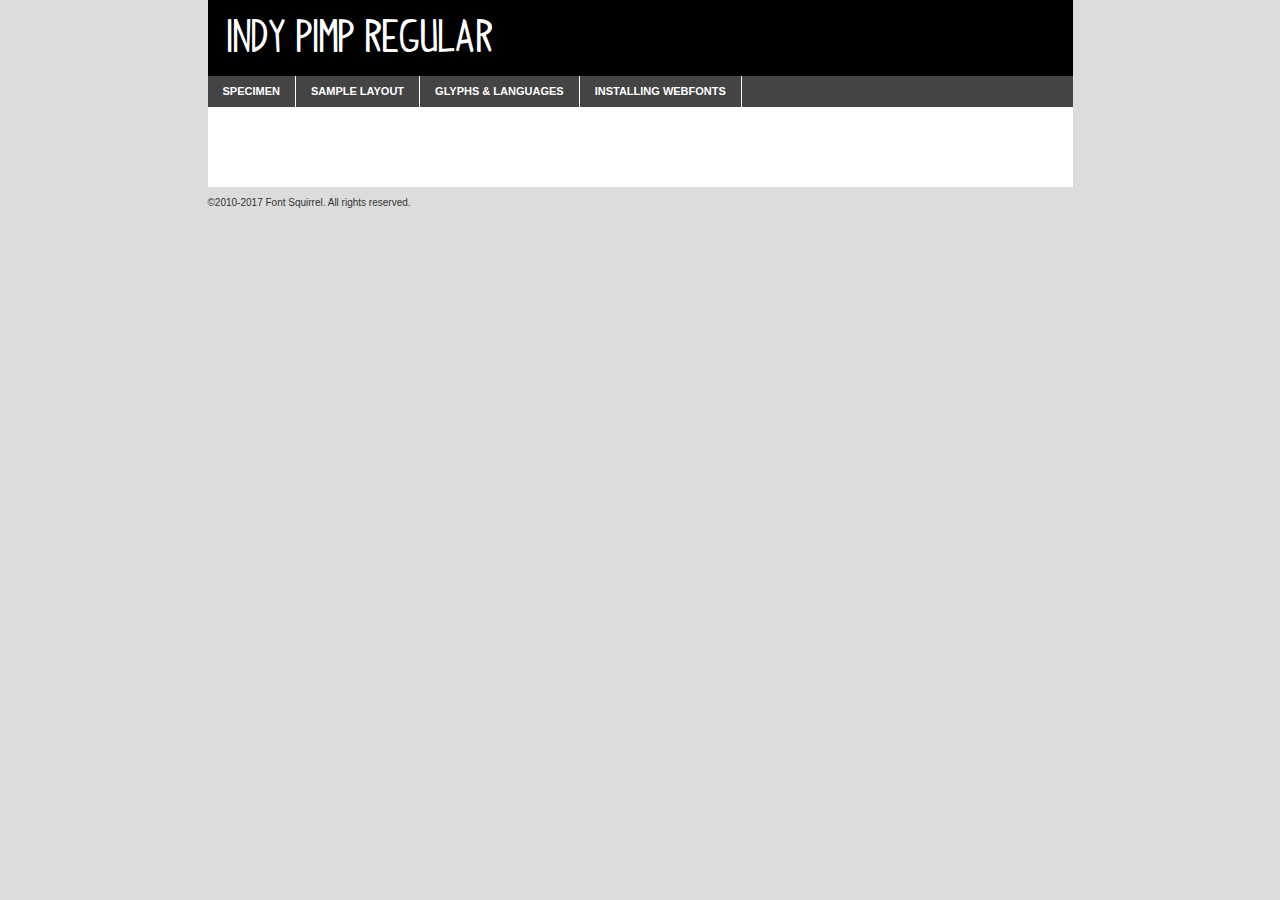
<file: font/indiepimptbs-demo.html>
<!DOCTYPE html PUBLIC "-//W3C//DTD XHTML 1.0 Transitional//EN"
	"http://www.w3.org/TR/xhtml1/DTD/xhtml1-transitional.dtd">

<html xmlns="http://www.w3.org/1999/xhtml" xml:lang="en" lang="en">
<head>
	<meta http-equiv="Content-Type" content="text/html; charset=utf-8" />
	<script src="http://ajax.googleapis.com/ajax/libs/jquery/1.7.2/jquery.min.js" type="text/javascript" charset="utf-8"></script>
	<script type="text/javascript">
	(function($){$.fn.easyTabs=function(option){var param=jQuery.extend({fadeSpeed:"fast",defaultContent:1,activeClass:'active'},option);$(this).each(function(){var thisId="#"+this.id;if(param.defaultContent==''){param.defaultContent=1;}
	if(typeof param.defaultContent=="number")
	{var defaultTab=$(thisId+" .tabs li:eq("+(param.defaultContent-1)+") a").attr('href').substr(1);}else{var defaultTab=param.defaultContent;}
	$(thisId+" .tabs li a").each(function(){var tabToHide=$(this).attr('href').substr(1);$("#"+tabToHide).addClass('easytabs-tab-content');});hideAll();changeContent(defaultTab);function hideAll(){$(thisId+" .easytabs-tab-content").hide();}
	function changeContent(tabId){hideAll();$(thisId+" .tabs li").removeClass(param.activeClass);$(thisId+" .tabs li a[href=#"+tabId+"]").closest('li').addClass(param.activeClass);if(param.fadeSpeed!="none")
	{$(thisId+" #"+tabId).fadeIn(param.fadeSpeed);}else{$(thisId+" #"+tabId).show();}}
	$(thisId+" .tabs li").click(function(){var tabId=$(this).find('a').attr('href').substr(1);changeContent(tabId);return false;});});}})(jQuery);
	</script>
	<link rel="stylesheet" href="specimen_files/specimen_stylesheet.css" type="text/css" charset="utf-8" />
	<link rel="stylesheet" href="stylesheet.css" type="text/css" charset="utf-8" />

	<style type="text/css">
					body{
				font-family: 'indy_pimpregular';
							}
		</style>

	<title>Indy Pimp Regular Specimen</title>
	
	
	<script type="text/javascript" charset="utf-8">
		$(document).ready(function() {
			$('#container').easyTabs({defaultContent:1});
		});
	</script>
</head>

<body>
<div id="container">
	<div id="header">
		Indy Pimp Regular	</div>
	<ul class="tabs">
		<li><a href="#specimen">Specimen</a></li>
		<li><a href="#layout">Sample Layout</a></li>
				<li><a href="#glyphs">Glyphs &amp; Languages</a></li>
		<li><a href="#installing">Installing Webfonts</a></li>
		
	</ul>
	
	<div id="main_content">

		
			<div id="specimen">
		
				<div class="section">
					<div class="grid12 firstcol">
						<div class="huge">AaBb</div>
					</div>
				</div>
		
				<div class="section">
					<div class="glyph_range">A&#x200B;B&#x200b;C&#x200b;D&#x200b;E&#x200b;F&#x200b;G&#x200b;H&#x200b;I&#x200b;J&#x200b;K&#x200b;L&#x200b;M&#x200b;N&#x200b;O&#x200b;P&#x200b;Q&#x200b;R&#x200b;S&#x200b;T&#x200b;U&#x200b;V&#x200b;W&#x200b;X&#x200b;Y&#x200b;Z&#x200b;a&#x200b;b&#x200b;c&#x200b;d&#x200b;e&#x200b;f&#x200b;g&#x200b;h&#x200b;i&#x200b;j&#x200b;k&#x200b;l&#x200b;m&#x200b;n&#x200b;o&#x200b;p&#x200b;q&#x200b;r&#x200b;s&#x200b;t&#x200b;u&#x200b;v&#x200b;w&#x200b;x&#x200b;y&#x200b;z&#x200b;1&#x200b;2&#x200b;3&#x200b;4&#x200b;5&#x200b;6&#x200b;7&#x200b;8&#x200b;9&#x200b;0&#x200b;&amp;&#x200b;.&#x200b;,&#x200b;?&#x200b;!&#x200b;&#64;&#x200b;(&#x200b;)&#x200b;#&#x200b;$&#x200b;%&#x200b;*&#x200b;+&#x200b;-&#x200b;=&#x200b;:&#x200b;;</div>
				</div>
				<div class="section">
					<div class="grid12 firstcol">
						<table class="sample_table">
							<tr><td>10</td><td class="size10">abcdefghijklmnopqrstuvwxyzABCDEFGHIJKLMNOPQRSTUVWXYZ0123456789abcdefghijklmnopqrstuvwxyzABCDEFGHIJKLMNOPQRSTUVWXYZ0123456789abcdefghijklmnopqrstuvwxyzABCDEFGHIJKLMNOPQRSTUVWXYZ</td></tr>
							<tr><td>11</td><td class="size11">abcdefghijklmnopqrstuvwxyzABCDEFGHIJKLMNOPQRSTUVWXYZ0123456789abcdefghijklmnopqrstuvwxyzABCDEFGHIJKLMNOPQRSTUVWXYZ0123456789abcdefghijklmnopqrstuvwxyzABCDEFGHIJKLMNOPQRSTUVWXYZ</td></tr>
							<tr><td>12</td><td class="size12">abcdefghijklmnopqrstuvwxyzABCDEFGHIJKLMNOPQRSTUVWXYZ0123456789abcdefghijklmnopqrstuvwxyzABCDEFGHIJKLMNOPQRSTUVWXYZ0123456789abcdefghijklmnopqrstuvwxyzABCDEFGHIJKLMNOPQRSTUVWXYZ</td></tr>
							<tr><td>13</td><td class="size13">abcdefghijklmnopqrstuvwxyzABCDEFGHIJKLMNOPQRSTUVWXYZ0123456789abcdefghijklmnopqrstuvwxyzABCDEFGHIJKLMNOPQRSTUVWXYZ0123456789abcdefghijklmnopqrstuvwxyzABCDEFGHIJKLMNOPQRSTUVWXYZ</td></tr>
							<tr><td>14</td><td class="size14">abcdefghijklmnopqrstuvwxyzABCDEFGHIJKLMNOPQRSTUVWXYZ0123456789abcdefghijklmnopqrstuvwxyzABCDEFGHIJKLMNOPQRSTUVWXYZ0123456789abcdefghijklmnopqrstuvwxyzABCDEFGHIJKLMNOPQRSTUVWXYZ</td></tr>
							<tr><td>16</td><td class="size16">abcdefghijklmnopqrstuvwxyzABCDEFGHIJKLMNOPQRSTUVWXYZ0123456789abcdefghijklmnopqrstuvwxyzABCDEFGHIJKLMNOPQRSTUVWXYZ</td></tr>
							<tr><td>18</td><td class="size18">abcdefghijklmnopqrstuvwxyzABCDEFGHIJKLMNOPQRSTUVWXYZ0123456789abcdefghijklmnopqrstuvwxyzABCDEFGHIJKLMNOPQRSTUVWXYZ</td></tr>
							<tr><td>20</td><td class="size20">abcdefghijklmnopqrstuvwxyzABCDEFGHIJKLMNOPQRSTUVWXYZ0123456789abcdefghijklmnopqrstuvwxyzABCDEFGHIJKLMNOPQRSTUVWXYZ</td></tr>
							<tr><td>24</td><td class="size24">abcdefghijklmnopqrstuvwxyzABCDEFGHIJKLMNOPQRSTUVWXYZ0123456789abcdefghijklmnopqrstuvwxyzABCDEFGHIJKLMNOPQRSTUVWXYZ</td></tr>
							<tr><td>30</td><td class="size30">abcdefghijklmnopqrstuvwxyzABCDEFGHIJKLMNOPQRSTUVWXYZ0123456789abcdefghijklmnopqrstuvwxyzABCDEFGHIJKLMNOPQRSTUVWXYZ</td></tr>
							<tr><td>36</td><td class="size36">abcdefghijklmnopqrstuvwxyzABCDEFGHIJKLMNOPQRSTUVWXYZ0123456789abcdefghijklmnopqrstuvwxyzABCDEFGHIJKLMNOPQRSTUVWXYZ</td></tr>
							<tr><td>48</td><td class="size48">abcdefghijklmnopqrstuvwxyzABCDEFGHIJKLMNOPQRSTUVWXYZ0123456789abcdefghijklmnopqrstuvwxyzABCDEFGHIJKLMNOPQRSTUVWXYZ</td></tr>
							<tr><td>60</td><td class="size60">abcdefghijklmnopqrstuvwxyzABCDEFGHIJKLMNOPQRSTUVWXYZ0123456789abcdefghijklmnopqrstuvwxyzABCDEFGHIJKLMNOPQRSTUVWXYZ</td></tr>
							<tr><td>72</td><td class="size72">abcdefghijklmnopqrstuvwxyzABCDEFGHIJKLMNOPQRSTUVWXYZ0123456789abcdefghijklmnopqrstuvwxyzABCDEFGHIJKLMNOPQRSTUVWXYZ</td></tr>
							<tr><td>90</td><td class="size90">abcdefghijklmnopqrstuvwxyzABCDEFGHIJKLMNOPQRSTUVWXYZ0123456789abcdefghijklmnopqrstuvwxyzABCDEFGHIJKLMNOPQRSTUVWXYZ</td></tr>
						</table>
				
					</div>
			
				</div>
		
		
		
								<div class="section" id="bodycomparison">


										<div id="xheight">
				<div class="fontbody">&#x25FC;&#x25FC;&#x25FC;&#x25FC;&#x25FC;&#x25FC;&#x25FC;&#x25FC;&#x25FC;&#x25FC;&#x25FC;&#x25FC;&#x25FC;&#x25FC;&#x25FC;&#x25FC;&#x25FC;&#x25FC;&#x25FC;&#x25FC;&#x25FC;&#x25FC;&#x25FC;&#x25FC;&#x25FC;&#x25FC;&#x25FC;&#x25FC;&#x25FC;&#x25FC;&#x25FC;&#x25FC;&#x25FC;&#x25FC;&#x25FC;&#x25FC;&#x25FC;&#x25FC;&#x25FC;&#x25FC;&#x25FC;&#x25FC;&#x25FC;&#x25FC;&#x25FC;&#x25FC;&#x25FC;&#x25FC;&#x25FC;&#x25FC;&#x25FC;&#x25FC;&#x25FC;&#x25FC;&#x25FC;&#x25FC;&#x25FC;&#x25FC;&#x25FC;&#x25FC;&#x25FC;&#x25FC;&#x25FC;&#x25FC;&#x25FC;&#x25FC;&#x25FC;&#x25FC;&#x25FC;&#x25FC;&#x25FC;&#x25FC;&#x25FC;&#x25FC;&#x25FC;&#x25FC;&#x25FC;&#x25FC;&#x25FC;&#x25FC;&#x25FC;&#x25FC;&#x25FC;&#x25FC;&#x25FC;&#x25FC;&#x25FC;&#x25FC;&#x25FC;&#x25FC;&#x25FC;&#x25FC;&#x25FC;&#x25FC;&#x25FC;&#x25FC;&#x25FC;&#x25FC;&#x25FC;body</div><div class="arialbody">body</div><div class="verdanabody">body</div><div class="georgiabody">body</div></div>
										<div class="fontbody" style="z-index:1">
											body<span>Indy Pimp Regular</span>
										</div>
										<div class="arialbody" style="z-index:1">
											body<span>Arial</span>
										</div>
										<div class="verdanabody" style="z-index:1">
											body<span>Verdana</span>
										</div>
										<div class="georgiabody" style="z-index:1">
											body<span>Georgia</span>
										</div>



								</div>
		
		
				<div class="section psample psample_row1" id="">
					
					<div class="grid2 firstcol">
						<p class="size10"><span>10.</span>Aenean lacinia bibendum nulla sed consectetur. Fusce dapibus, tellus ac cursus commodo, tortor mauris condimentum nibh, ut fermentum massa justo sit amet risus. Nullam id dolor id nibh ultricies vehicula ut id elit. Cum sociis natoque penatibus et magnis dis parturient montes, nascetur ridiculus mus. Nulla vitae elit libero, a pharetra augue.</p>
			
					</div>
					<div class="grid3">
						<p class="size11"><span>11.</span>Aenean lacinia bibendum nulla sed consectetur. Fusce dapibus, tellus ac cursus commodo, tortor mauris condimentum nibh, ut fermentum massa justo sit amet risus. Nullam id dolor id nibh ultricies vehicula ut id elit. Cum sociis natoque penatibus et magnis dis parturient montes, nascetur ridiculus mus. Nulla vitae elit libero, a pharetra augue.</p>
			
					</div>
					<div class="grid3">
						<p class="size12"><span>12.</span>Aenean lacinia bibendum nulla sed consectetur. Fusce dapibus, tellus ac cursus commodo, tortor mauris condimentum nibh, ut fermentum massa justo sit amet risus. Nullam id dolor id nibh ultricies vehicula ut id elit. Cum sociis natoque penatibus et magnis dis parturient montes, nascetur ridiculus mus. Nulla vitae elit libero, a pharetra augue.</p>
			
					</div>
					<div class="grid4">
						<p class="size13"><span>13.</span>Aenean lacinia bibendum nulla sed consectetur. Fusce dapibus, tellus ac cursus commodo, tortor mauris condimentum nibh, ut fermentum massa justo sit amet risus. Nullam id dolor id nibh ultricies vehicula ut id elit. Cum sociis natoque penatibus et magnis dis parturient montes, nascetur ridiculus mus. Nulla vitae elit libero, a pharetra augue.</p>
			
					</div>
					<div class="white_blend"></div>
					
				</div>
				<div class="section psample psample_row2" id="">
					<div class="grid3 firstcol">
						<p class="size14"><span>14.</span>Aenean lacinia bibendum nulla sed consectetur. Fusce dapibus, tellus ac cursus commodo, tortor mauris condimentum nibh, ut fermentum massa justo sit amet risus. Nullam id dolor id nibh ultricies vehicula ut id elit. Cum sociis natoque penatibus et magnis dis parturient montes, nascetur ridiculus mus. Nulla vitae elit libero, a pharetra augue.</p>
			
					</div>
					<div class="grid4">
						<p class="size16"><span>16.</span>Aenean lacinia bibendum nulla sed consectetur. Fusce dapibus, tellus ac cursus commodo, tortor mauris condimentum nibh, ut fermentum massa justo sit amet risus. Nullam id dolor id nibh ultricies vehicula ut id elit. Cum sociis natoque penatibus et magnis dis parturient montes, nascetur ridiculus mus. Nulla vitae elit libero, a pharetra augue.</p>
			
					</div>
					<div class="grid5">
						<p class="size18"><span>18.</span>Aenean lacinia bibendum nulla sed consectetur. Fusce dapibus, tellus ac cursus commodo, tortor mauris condimentum nibh, ut fermentum massa justo sit amet risus. Nullam id dolor id nibh ultricies vehicula ut id elit. Cum sociis natoque penatibus et magnis dis parturient montes, nascetur ridiculus mus. Nulla vitae elit libero, a pharetra augue.</p>
			
					</div>

					<div class="white_blend"></div>

				</div>
				
				<div class="section psample psample_row3" id="">
					<div class="grid5 firstcol">
						<p class="size20"><span>20.</span>Aenean lacinia bibendum nulla sed consectetur. Fusce dapibus, tellus ac cursus commodo, tortor mauris condimentum nibh, ut fermentum massa justo sit amet risus. Nullam id dolor id nibh ultricies vehicula ut id elit. Cum sociis natoque penatibus et magnis dis parturient montes, nascetur ridiculus mus. Nulla vitae elit libero, a pharetra augue.</p>
					</div>
					<div class="grid7">
						<p class="size24"><span>24.</span>Aenean lacinia bibendum nulla sed consectetur. Fusce dapibus, tellus ac cursus commodo, tortor mauris condimentum nibh, ut fermentum massa justo sit amet risus. Nullam id dolor id nibh ultricies vehicula ut id elit. Cum sociis natoque penatibus et magnis dis parturient montes, nascetur ridiculus mus. Nulla vitae elit libero, a pharetra augue.</p>
					</div>
					
					<div class="white_blend"></div>
					
				</div>
				
				<div class="section psample psample_row4" id="">
					<div class="grid12 firstcol">
						<p class="size30"><span>30.</span>Aenean lacinia bibendum nulla sed consectetur. Fusce dapibus, tellus ac cursus commodo, tortor mauris condimentum nibh, ut fermentum massa justo sit amet risus. Nullam id dolor id nibh ultricies vehicula ut id elit. Cum sociis natoque penatibus et magnis dis parturient montes, nascetur ridiculus mus. Nulla vitae elit libero, a pharetra augue.</p>
					</div>
					<div class="white_blend"></div>
					
				</div>
				
				
				
				<div class="section psample psample_row1 fullreverse">
					<div class="grid2 firstcol">
						<p class="size10"><span>10.</span>Aenean lacinia bibendum nulla sed consectetur. Fusce dapibus, tellus ac cursus commodo, tortor mauris condimentum nibh, ut fermentum massa justo sit amet risus. Nullam id dolor id nibh ultricies vehicula ut id elit. Cum sociis natoque penatibus et magnis dis parturient montes, nascetur ridiculus mus. Nulla vitae elit libero, a pharetra augue.</p>
			
					</div>
					<div class="grid3">
						<p class="size11"><span>11.</span>Aenean lacinia bibendum nulla sed consectetur. Fusce dapibus, tellus ac cursus commodo, tortor mauris condimentum nibh, ut fermentum massa justo sit amet risus. Nullam id dolor id nibh ultricies vehicula ut id elit. Cum sociis natoque penatibus et magnis dis parturient montes, nascetur ridiculus mus. Nulla vitae elit libero, a pharetra augue.</p>
			
					</div>
					<div class="grid3">
						<p class="size12"><span>12.</span>Aenean lacinia bibendum nulla sed consectetur. Fusce dapibus, tellus ac cursus commodo, tortor mauris condimentum nibh, ut fermentum massa justo sit amet risus. Nullam id dolor id nibh ultricies vehicula ut id elit. Cum sociis natoque penatibus et magnis dis parturient montes, nascetur ridiculus mus. Nulla vitae elit libero, a pharetra augue.</p>
			
					</div>
					<div class="grid4">
						<p class="size13"><span>13.</span>Aenean lacinia bibendum nulla sed consectetur. Fusce dapibus, tellus ac cursus commodo, tortor mauris condimentum nibh, ut fermentum massa justo sit amet risus. Nullam id dolor id nibh ultricies vehicula ut id elit. Cum sociis natoque penatibus et magnis dis parturient montes, nascetur ridiculus mus. Nulla vitae elit libero, a pharetra augue.</p>
			
					</div>
					<div class="black_blend"></div>
					
				</div>
				
				<div class="section psample psample_row2 fullreverse">
					<div class="grid3 firstcol">
						<p class="size14"><span>14.</span>Aenean lacinia bibendum nulla sed consectetur. Fusce dapibus, tellus ac cursus commodo, tortor mauris condimentum nibh, ut fermentum massa justo sit amet risus. Nullam id dolor id nibh ultricies vehicula ut id elit. Cum sociis natoque penatibus et magnis dis parturient montes, nascetur ridiculus mus. Nulla vitae elit libero, a pharetra augue.</p>
			
					</div>
					<div class="grid4">
						<p class="size16"><span>16.</span>Aenean lacinia bibendum nulla sed consectetur. Fusce dapibus, tellus ac cursus commodo, tortor mauris condimentum nibh, ut fermentum massa justo sit amet risus. Nullam id dolor id nibh ultricies vehicula ut id elit. Cum sociis natoque penatibus et magnis dis parturient montes, nascetur ridiculus mus. Nulla vitae elit libero, a pharetra augue.</p>
			
					</div>
					<div class="grid5">
						<p class="size18"><span>18.</span>Aenean lacinia bibendum nulla sed consectetur. Fusce dapibus, tellus ac cursus commodo, tortor mauris condimentum nibh, ut fermentum massa justo sit amet risus. Nullam id dolor id nibh ultricies vehicula ut id elit. Cum sociis natoque penatibus et magnis dis parturient montes, nascetur ridiculus mus. Nulla vitae elit libero, a pharetra augue.</p>
			
					</div>
					<div class="black_blend"></div>

				</div>
				
				<div class="section psample fullreverse psample_row3" id="">
					<div class="grid5 firstcol">
						<p class="size20"><span>20.</span>Aenean lacinia bibendum nulla sed consectetur. Fusce dapibus, tellus ac cursus commodo, tortor mauris condimentum nibh, ut fermentum massa justo sit amet risus. Nullam id dolor id nibh ultricies vehicula ut id elit. Cum sociis natoque penatibus et magnis dis parturient montes, nascetur ridiculus mus. Nulla vitae elit libero, a pharetra augue.</p>
					</div>
					<div class="grid7">
						<p class="size24"><span>24.</span>Aenean lacinia bibendum nulla sed consectetur. Fusce dapibus, tellus ac cursus commodo, tortor mauris condimentum nibh, ut fermentum massa justo sit amet risus. Nullam id dolor id nibh ultricies vehicula ut id elit. Cum sociis natoque penatibus et magnis dis parturient montes, nascetur ridiculus mus. Nulla vitae elit libero, a pharetra augue.</p>
					</div>
					
					<div class="black_blend"></div>
					
				</div>
				
				<div class="section psample fullreverse psample_row4" id="" style="border-bottom: 20px #000 solid;">
					<div class="grid12 firstcol">
						<p class="size30"><span>30.</span>Aenean lacinia bibendum nulla sed consectetur. Fusce dapibus, tellus ac cursus commodo, tortor mauris condimentum nibh, ut fermentum massa justo sit amet risus. Nullam id dolor id nibh ultricies vehicula ut id elit. Cum sociis natoque penatibus et magnis dis parturient montes, nascetur ridiculus mus. Nulla vitae elit libero, a pharetra augue.</p>
					</div>
					<div class="black_blend"></div>
					
				</div>
				
				
				
				
			</div>
			
			<div id="layout">
				
				<div class="section">
					
					<div class="grid12 firstcol">
						<h1>Lorem Ipsum Dolor</h1>
						<h2>Etiam porta sem malesuada magna mollis euismod</h2>
						
						<p class="byline">By <a href="#link">Aenean Lacinia</a></p>
					</div>
				</div>
				<div class="section">
					<div class="grid8 firstcol">
						<p class="large">Donec sed odio dui. Morbi leo risus, porta ac consectetur ac, vestibulum at eros. Fusce dapibus, tellus ac cursus commodo, tortor mauris condimentum nibh, ut fermentum massa justo sit amet risus. </p>

						
						<h3>Pellentesque ornare sem</h3>

						<p>Maecenas sed diam eget risus varius blandit sit amet non magna. Maecenas faucibus mollis interdum. Donec ullamcorper nulla non metus auctor fringilla. Nullam id dolor id nibh ultricies vehicula ut id elit. Nullam id dolor id nibh ultricies vehicula ut id elit. </p>

						<p>Aenean eu leo quam. Pellentesque ornare sem lacinia quam venenatis vestibulum. Lorem ipsum dolor sit amet, consectetur adipiscing elit. Cum sociis natoque penatibus et magnis dis parturient montes, nascetur ridiculus mus. </p>

						<p>Nulla vitae elit libero, a pharetra augue. Praesent commodo cursus magna, vel scelerisque nisl consectetur et. Aenean lacinia bibendum nulla sed consectetur. </p>

						<p>Nullam quis risus eget urna mollis ornare vel eu leo. Nullam quis risus eget urna mollis ornare vel eu leo. Maecenas sed diam eget risus varius blandit sit amet non magna. Donec ullamcorper nulla non metus auctor fringilla. </p>

						<h3>Cras mattis consectetur</h3>

						<p>Aenean eu leo quam. Pellentesque ornare sem lacinia quam venenatis vestibulum. Aenean lacinia bibendum nulla sed consectetur. Integer posuere erat a ante venenatis dapibus posuere velit aliquet. Cras mattis consectetur purus sit amet fermentum. </p>

						<p>Nullam id dolor id nibh ultricies vehicula ut id elit. Nullam quis risus eget urna mollis ornare vel eu leo. Cras mattis consectetur purus sit amet fermentum.</p>
					</div>
					
					<div class="grid4 sidebar">
						
						<div class="box reverse">
							<p class="last">Nullam quis risus eget urna mollis ornare vel eu leo. Donec ullamcorper nulla non metus auctor fringilla. Cras mattis consectetur purus sit amet fermentum. Sed posuere consectetur est at lobortis. Lorem ipsum dolor sit amet, consectetur adipiscing elit. </p>
						</div>
						
						<p class="caption">Maecenas sed diam eget risus varius.</p>

						<p>Vestibulum id ligula porta felis euismod semper. Integer posuere erat a ante venenatis dapibus posuere velit aliquet. Vestibulum id ligula porta felis euismod semper. Sed posuere consectetur est at lobortis. Maecenas sed diam eget risus varius blandit sit amet non magna. Fusce dapibus, tellus ac cursus commodo, tortor mauris condimentum nibh, ut fermentum massa justo sit amet risus. </p>

					

						<p>Duis mollis, est non commodo luctus, nisi erat porttitor ligula, eget lacinia odio sem nec elit. Aenean lacinia bibendum nulla sed consectetur. Vivamus sagittis lacus vel augue laoreet rutrum faucibus dolor auctor. Aenean lacinia bibendum nulla sed consectetur. Nullam quis risus eget urna mollis ornare vel eu leo. </p>

						<p>Praesent commodo cursus magna, vel scelerisque nisl consectetur et. Donec ullamcorper nulla non metus auctor fringilla. Maecenas faucibus mollis interdum. Fusce dapibus, tellus ac cursus commodo, tortor mauris condimentum nibh, ut fermentum massa justo sit amet risus. </p>

					</div>
				</div>
				
			</div>


			



		<div id="glyphs">
			<div class="section">
				<div class="grid12 firstcol">
			
				<h1>Language Support</h1>
				<p>The subset of Indy Pimp Regular in this kit supports the following languages:<br />
			
					Albanian, Basque, Breton, Chamorro, Danish, Dutch, English, Faroese, Finnish, French, Frisian, Galician, German, Icelandic, Italian, Malagasy, Norwegian, Portuguese, Spanish, Alsatian, Aragonese, Arapaho, Arrernte, Asturian, Aymara, Bislama, Cebuano, Corsican, Fijian, French_creole, Genoese, Gilbertese, Greenlandic, Haitian_creole, Hiligaynon, Hmong, Hopi, Ibanag, Iloko_ilokano, Indonesian, Interglossa_glosa, Interlingua, Irish_gaelic, Jerriais, Lojban, Lombard, Luxembourgeois, Manx, Mohawk, Norfolk_pitcairnese, Occitan, Oromo, Pangasinan, Papiamento, Piedmontese, Potawatomi, Rhaeto-romance, Romansh, Rotokas, Sami_lule, Samoan, Sardinian, Scots_gaelic, Seychelles_creole, Shona, Sicilian, Somali, Southern_ndebele, Swahili, Swati_swazi, Tagalog_filipino_pilipino, Tetum, Tok_pisin, Uyghur_latinized, Volapuk, Walloon, Warlpiri, Xhosa, Yapese, Zulu, Latinbasic, Ubasic, Demo				</p>
				<h1>Glyph Chart</h1>
				<p>The subset of Indy Pimp Regular in this kit includes all the glyphs listed below. Unicode entities are included above each glyph to help you insert individual characters into your layout.</p>
				<div id="glyph_chart">
			
																				 <div><p>&amp;#13;</p>&#13;</div>
																				 <div><p>&amp;#32;</p>&#32;</div>
																				 <div><p>&amp;#33;</p>&#33;</div>
																				 <div><p>&amp;#34;</p>&#34;</div>
																				 <div><p>&amp;#35;</p>&#35;</div>
																				 <div><p>&amp;#36;</p>&#36;</div>
																				 <div><p>&amp;#37;</p>&#37;</div>
																				 <div><p>&amp;#38;</p>&#38;</div>
																				 <div><p>&amp;#39;</p>&#39;</div>
																				 <div><p>&amp;#40;</p>&#40;</div>
																				 <div><p>&amp;#41;</p>&#41;</div>
																				 <div><p>&amp;#42;</p>&#42;</div>
																				 <div><p>&amp;#43;</p>&#43;</div>
																				 <div><p>&amp;#44;</p>&#44;</div>
																				 <div><p>&amp;#45;</p>&#45;</div>
																				 <div><p>&amp;#46;</p>&#46;</div>
																				 <div><p>&amp;#47;</p>&#47;</div>
																				 <div><p>&amp;#48;</p>&#48;</div>
																				 <div><p>&amp;#49;</p>&#49;</div>
																				 <div><p>&amp;#50;</p>&#50;</div>
																				 <div><p>&amp;#51;</p>&#51;</div>
																				 <div><p>&amp;#52;</p>&#52;</div>
																				 <div><p>&amp;#53;</p>&#53;</div>
																				 <div><p>&amp;#54;</p>&#54;</div>
																				 <div><p>&amp;#55;</p>&#55;</div>
																				 <div><p>&amp;#56;</p>&#56;</div>
																				 <div><p>&amp;#57;</p>&#57;</div>
																				 <div><p>&amp;#58;</p>&#58;</div>
																				 <div><p>&amp;#59;</p>&#59;</div>
																				 <div><p>&amp;#60;</p>&#60;</div>
																				 <div><p>&amp;#61;</p>&#61;</div>
																				 <div><p>&amp;#62;</p>&#62;</div>
																				 <div><p>&amp;#63;</p>&#63;</div>
																				 <div><p>&amp;#64;</p>&#64;</div>
																				 <div><p>&amp;#65;</p>&#65;</div>
																				 <div><p>&amp;#66;</p>&#66;</div>
																				 <div><p>&amp;#67;</p>&#67;</div>
																				 <div><p>&amp;#68;</p>&#68;</div>
																				 <div><p>&amp;#69;</p>&#69;</div>
																				 <div><p>&amp;#70;</p>&#70;</div>
																				 <div><p>&amp;#71;</p>&#71;</div>
																				 <div><p>&amp;#72;</p>&#72;</div>
																				 <div><p>&amp;#73;</p>&#73;</div>
																				 <div><p>&amp;#74;</p>&#74;</div>
																				 <div><p>&amp;#75;</p>&#75;</div>
																				 <div><p>&amp;#76;</p>&#76;</div>
																				 <div><p>&amp;#77;</p>&#77;</div>
																				 <div><p>&amp;#78;</p>&#78;</div>
																				 <div><p>&amp;#79;</p>&#79;</div>
																				 <div><p>&amp;#80;</p>&#80;</div>
																				 <div><p>&amp;#81;</p>&#81;</div>
																				 <div><p>&amp;#82;</p>&#82;</div>
																				 <div><p>&amp;#83;</p>&#83;</div>
																				 <div><p>&amp;#84;</p>&#84;</div>
																				 <div><p>&amp;#85;</p>&#85;</div>
																				 <div><p>&amp;#86;</p>&#86;</div>
																				 <div><p>&amp;#87;</p>&#87;</div>
																				 <div><p>&amp;#88;</p>&#88;</div>
																				 <div><p>&amp;#89;</p>&#89;</div>
																				 <div><p>&amp;#90;</p>&#90;</div>
																				 <div><p>&amp;#91;</p>&#91;</div>
																				 <div><p>&amp;#92;</p>&#92;</div>
																				 <div><p>&amp;#93;</p>&#93;</div>
																				 <div><p>&amp;#94;</p>&#94;</div>
																				 <div><p>&amp;#95;</p>&#95;</div>
																				 <div><p>&amp;#96;</p>&#96;</div>
																				 <div><p>&amp;#97;</p>&#97;</div>
																				 <div><p>&amp;#98;</p>&#98;</div>
																				 <div><p>&amp;#99;</p>&#99;</div>
																				 <div><p>&amp;#100;</p>&#100;</div>
																				 <div><p>&amp;#101;</p>&#101;</div>
																				 <div><p>&amp;#102;</p>&#102;</div>
																				 <div><p>&amp;#103;</p>&#103;</div>
																				 <div><p>&amp;#104;</p>&#104;</div>
																				 <div><p>&amp;#105;</p>&#105;</div>
																				 <div><p>&amp;#106;</p>&#106;</div>
																				 <div><p>&amp;#107;</p>&#107;</div>
																				 <div><p>&amp;#108;</p>&#108;</div>
																				 <div><p>&amp;#109;</p>&#109;</div>
																				 <div><p>&amp;#110;</p>&#110;</div>
																				 <div><p>&amp;#111;</p>&#111;</div>
																				 <div><p>&amp;#112;</p>&#112;</div>
																				 <div><p>&amp;#113;</p>&#113;</div>
																				 <div><p>&amp;#114;</p>&#114;</div>
																				 <div><p>&amp;#115;</p>&#115;</div>
																				 <div><p>&amp;#116;</p>&#116;</div>
																				 <div><p>&amp;#117;</p>&#117;</div>
																				 <div><p>&amp;#118;</p>&#118;</div>
																				 <div><p>&amp;#119;</p>&#119;</div>
																				 <div><p>&amp;#120;</p>&#120;</div>
																				 <div><p>&amp;#121;</p>&#121;</div>
																				 <div><p>&amp;#122;</p>&#122;</div>
																				 <div><p>&amp;#123;</p>&#123;</div>
																				 <div><p>&amp;#124;</p>&#124;</div>
																				 <div><p>&amp;#125;</p>&#125;</div>
																				 <div><p>&amp;#126;</p>&#126;</div>
																				 <div><p>&amp;#160;</p>&#160;</div>
																				 <div><p>&amp;#161;</p>&#161;</div>
																				 <div><p>&amp;#162;</p>&#162;</div>
																				 <div><p>&amp;#163;</p>&#163;</div>
																				 <div><p>&amp;#164;</p>&#164;</div>
																				 <div><p>&amp;#165;</p>&#165;</div>
																				 <div><p>&amp;#166;</p>&#166;</div>
																				 <div><p>&amp;#167;</p>&#167;</div>
																				 <div><p>&amp;#168;</p>&#168;</div>
																				 <div><p>&amp;#169;</p>&#169;</div>
																				 <div><p>&amp;#170;</p>&#170;</div>
																				 <div><p>&amp;#171;</p>&#171;</div>
																				 <div><p>&amp;#172;</p>&#172;</div>
																				 <div><p>&amp;#173;</p>&#173;</div>
																				 <div><p>&amp;#174;</p>&#174;</div>
																				 <div><p>&amp;#175;</p>&#175;</div>
																				 <div><p>&amp;#176;</p>&#176;</div>
																				 <div><p>&amp;#177;</p>&#177;</div>
																				 <div><p>&amp;#178;</p>&#178;</div>
																				 <div><p>&amp;#179;</p>&#179;</div>
																				 <div><p>&amp;#180;</p>&#180;</div>
																				 <div><p>&amp;#181;</p>&#181;</div>
																				 <div><p>&amp;#182;</p>&#182;</div>
																				 <div><p>&amp;#183;</p>&#183;</div>
																				 <div><p>&amp;#184;</p>&#184;</div>
																				 <div><p>&amp;#185;</p>&#185;</div>
																				 <div><p>&amp;#186;</p>&#186;</div>
																				 <div><p>&amp;#187;</p>&#187;</div>
																				 <div><p>&amp;#188;</p>&#188;</div>
																				 <div><p>&amp;#189;</p>&#189;</div>
																				 <div><p>&amp;#190;</p>&#190;</div>
																				 <div><p>&amp;#191;</p>&#191;</div>
																				 <div><p>&amp;#192;</p>&#192;</div>
																				 <div><p>&amp;#193;</p>&#193;</div>
																				 <div><p>&amp;#194;</p>&#194;</div>
																				 <div><p>&amp;#195;</p>&#195;</div>
																				 <div><p>&amp;#196;</p>&#196;</div>
																				 <div><p>&amp;#197;</p>&#197;</div>
																				 <div><p>&amp;#198;</p>&#198;</div>
																				 <div><p>&amp;#199;</p>&#199;</div>
																				 <div><p>&amp;#200;</p>&#200;</div>
																				 <div><p>&amp;#201;</p>&#201;</div>
																				 <div><p>&amp;#202;</p>&#202;</div>
																				 <div><p>&amp;#203;</p>&#203;</div>
																				 <div><p>&amp;#204;</p>&#204;</div>
																				 <div><p>&amp;#205;</p>&#205;</div>
																				 <div><p>&amp;#206;</p>&#206;</div>
																				 <div><p>&amp;#207;</p>&#207;</div>
																				 <div><p>&amp;#208;</p>&#208;</div>
																				 <div><p>&amp;#209;</p>&#209;</div>
																				 <div><p>&amp;#210;</p>&#210;</div>
																				 <div><p>&amp;#211;</p>&#211;</div>
																				 <div><p>&amp;#212;</p>&#212;</div>
																				 <div><p>&amp;#213;</p>&#213;</div>
																				 <div><p>&amp;#214;</p>&#214;</div>
																				 <div><p>&amp;#215;</p>&#215;</div>
																				 <div><p>&amp;#216;</p>&#216;</div>
																				 <div><p>&amp;#217;</p>&#217;</div>
																				 <div><p>&amp;#218;</p>&#218;</div>
																				 <div><p>&amp;#219;</p>&#219;</div>
																				 <div><p>&amp;#220;</p>&#220;</div>
																				 <div><p>&amp;#221;</p>&#221;</div>
																				 <div><p>&amp;#222;</p>&#222;</div>
																				 <div><p>&amp;#223;</p>&#223;</div>
																				 <div><p>&amp;#224;</p>&#224;</div>
																				 <div><p>&amp;#225;</p>&#225;</div>
																				 <div><p>&amp;#226;</p>&#226;</div>
																				 <div><p>&amp;#227;</p>&#227;</div>
																				 <div><p>&amp;#228;</p>&#228;</div>
																				 <div><p>&amp;#229;</p>&#229;</div>
																				 <div><p>&amp;#230;</p>&#230;</div>
																				 <div><p>&amp;#231;</p>&#231;</div>
																				 <div><p>&amp;#232;</p>&#232;</div>
																				 <div><p>&amp;#233;</p>&#233;</div>
																				 <div><p>&amp;#234;</p>&#234;</div>
																				 <div><p>&amp;#235;</p>&#235;</div>
																				 <div><p>&amp;#236;</p>&#236;</div>
																				 <div><p>&amp;#237;</p>&#237;</div>
																				 <div><p>&amp;#238;</p>&#238;</div>
																				 <div><p>&amp;#239;</p>&#239;</div>
																				 <div><p>&amp;#240;</p>&#240;</div>
																				 <div><p>&amp;#241;</p>&#241;</div>
																				 <div><p>&amp;#242;</p>&#242;</div>
																				 <div><p>&amp;#243;</p>&#243;</div>
																				 <div><p>&amp;#244;</p>&#244;</div>
																				 <div><p>&amp;#245;</p>&#245;</div>
																				 <div><p>&amp;#246;</p>&#246;</div>
																				 <div><p>&amp;#247;</p>&#247;</div>
																				 <div><p>&amp;#248;</p>&#248;</div>
																				 <div><p>&amp;#249;</p>&#249;</div>
																				 <div><p>&amp;#250;</p>&#250;</div>
																				 <div><p>&amp;#251;</p>&#251;</div>
																				 <div><p>&amp;#252;</p>&#252;</div>
																				 <div><p>&amp;#253;</p>&#253;</div>
																				 <div><p>&amp;#254;</p>&#254;</div>
																				 <div><p>&amp;#255;</p>&#255;</div>
																				 <div><p>&amp;#338;</p>&#338;</div>
																				 <div><p>&amp;#339;</p>&#339;</div>
																				 <div><p>&amp;#376;</p>&#376;</div>
																				 <div><p>&amp;#710;</p>&#710;</div>
																				 <div><p>&amp;#732;</p>&#732;</div>
																				 <div><p>&amp;#8192;</p>&#8192;</div>
																				 <div><p>&amp;#8193;</p>&#8193;</div>
																				 <div><p>&amp;#8194;</p>&#8194;</div>
																				 <div><p>&amp;#8195;</p>&#8195;</div>
																				 <div><p>&amp;#8196;</p>&#8196;</div>
																				 <div><p>&amp;#8197;</p>&#8197;</div>
																				 <div><p>&amp;#8198;</p>&#8198;</div>
																				 <div><p>&amp;#8199;</p>&#8199;</div>
																				 <div><p>&amp;#8200;</p>&#8200;</div>
																				 <div><p>&amp;#8201;</p>&#8201;</div>
																				 <div><p>&amp;#8202;</p>&#8202;</div>
																				 <div><p>&amp;#8208;</p>&#8208;</div>
																				 <div><p>&amp;#8209;</p>&#8209;</div>
																				 <div><p>&amp;#8210;</p>&#8210;</div>
																				 <div><p>&amp;#8211;</p>&#8211;</div>
																				 <div><p>&amp;#8212;</p>&#8212;</div>
																				 <div><p>&amp;#8216;</p>&#8216;</div>
																				 <div><p>&amp;#8217;</p>&#8217;</div>
																				 <div><p>&amp;#8218;</p>&#8218;</div>
																				 <div><p>&amp;#8220;</p>&#8220;</div>
																				 <div><p>&amp;#8221;</p>&#8221;</div>
																				 <div><p>&amp;#8222;</p>&#8222;</div>
																				 <div><p>&amp;#8226;</p>&#8226;</div>
																				 <div><p>&amp;#8230;</p>&#8230;</div>
																				 <div><p>&amp;#8239;</p>&#8239;</div>
																				 <div><p>&amp;#8249;</p>&#8249;</div>
																				 <div><p>&amp;#8250;</p>&#8250;</div>
																				 <div><p>&amp;#8287;</p>&#8287;</div>
																				 <div><p>&amp;#8364;</p>&#8364;</div>
																				 <div><p>&amp;#8482;</p>&#8482;</div>
																				 <div><p>&amp;#9724;</p>&#9724;</div>
																																						</div>	
				</div>
		
		
			</div>
		</div>
		
		
		<div id="specs">
			
		</div>
	
		<div id="installing">
			<div class="section">
				<div class="grid7 firstcol">
					<h1>Installing Webfonts</h1>
					
					<p>Webfonts are supported by all major browser platforms but not all in the same way. There are currently four different font formats that must be included in order to target all browsers. This includes TTF, WOFF, EOT and SVG.</p>
					
					<h2>1. Upload your webfonts</h2>
					<p>You must upload your webfont kit to your website. They should be in or near the same directory as your CSS files.</p>
					
					<h2>2. Include the webfont stylesheet</h2>
					<p>A special CSS @font-face declaration helps the various browsers select the appropriate font it needs without causing you a bunch of headaches. Learn more about this syntax by reading the <a href="https://www.fontspring.com/blog/further-hardening-of-the-bulletproof-syntax">Fontspring blog post</a> about it. The code for it is as follows:</p>


<code>
@font-face{ 
	font-family: 'MyWebFont';
	src: url('WebFont.eot');
	src: url('WebFont.eot?#iefix') format('embedded-opentype'),
	     url('WebFont.woff') format('woff'),
	     url('WebFont.ttf') format('truetype'),
	     url('WebFont.svg#webfont') format('svg');
}
</code>

	<p>We've already gone ahead and generated the code for you. All you have to do is link to the stylesheet in your HTML, like this:</p>
	<code>&lt;link rel=&quot;stylesheet&quot; href=&quot;stylesheet.css&quot; type=&quot;text/css&quot; charset=&quot;utf-8&quot; /&gt;</code>

					<h2>3. Modify your own stylesheet</h2>
					<p>To take advantage of your new fonts, you must tell your stylesheet to use them. Look at the original @font-face declaration above and find the property called "font-family." The name linked there will be what you use to reference the font. Prepend that webfont name to the font stack in the "font-family" property, inside the selector you want to change. For example:</p>
<code>p { font-family: 'WebFont', Arial, sans-serif; }</code>

<h2>4. Test</h2>
<p>Getting webfonts to work cross-browser <em>can</em> be tricky. Use the information in the sidebar to help you if you find that fonts aren't loading in a particular browser.</p>
				</div>
				
				<div class="grid5 sidebar">
					<div class="box">
						<h2>Troubleshooting<br />Font-Face Problems</h2>
						<p>Having trouble getting your webfonts to load in your new website? Here are some tips to sort out what might be the problem.</p>

						<h3>Fonts not showing in any browser</h3>

						<p>This sounds like you need to work on the plumbing. You either did not upload the fonts to the correct directory, or you did not link the fonts properly in the CSS. If you've confirmed that all this is correct and you still have a problem, take a look at your .htaccess file and see if requests are getting intercepted.</p>

						<h3>Fonts not loading in iPhone or iPad</h3>

						<p>The most common problem here is that you are serving the fonts from an IIS server. IIS refuses to serve files that have unknown MIME types. If that is the case, you must set the MIME type for SVG to "image/svg+xml" in the server settings. Follow these instructions from Microsoft if you need help.</p>

						<h3>Fonts not loading in Firefox</h3>

						<p>The primary reason for this failure? You are still using a version Firefox older than 3.5. So upgrade already! If that isn't it, then you are very likely serving fonts from a different domain. Firefox requires that all font assets be served from the same domain. Lastly it is possible that you need to add WOFF to your list of MIME types (if you are serving via IIS.)</p>

						<h3>Fonts not loading in IE</h3>

						<p>Are you looking at Internet Explorer on an actual Windows machine or are you cheating by using a service like Adobe BrowserLab? Many of these screenshot services do not render @font-face for IE. Best to test it on a real machine.</p>

						<h3>Fonts not loading in IE9</h3>

						<p>IE9, like Firefox, requires that fonts be served from the same domain as the website. Make sure that is the case.</p>
					</div>
				</div>
			</div>
			
		</div>
	
	</div>
	<div id="footer">
		<p>&copy;2010-2017 Font Squirrel. All rights reserved.</p>
	</div>
</div>
</body>
</html>
</file>
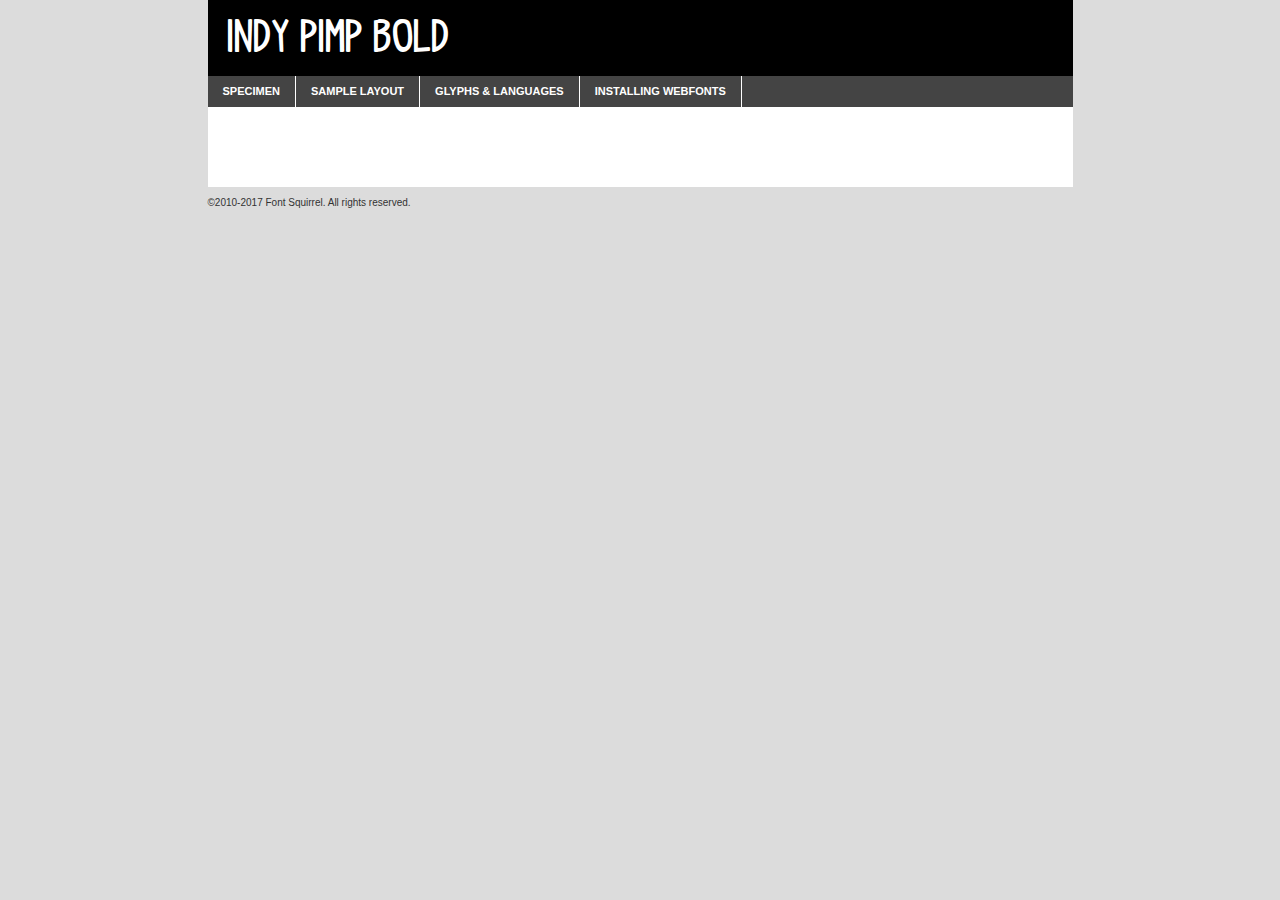
<file: font/indiepimptbs_bold-demo.html>
<!DOCTYPE html PUBLIC "-//W3C//DTD XHTML 1.0 Transitional//EN"
	"http://www.w3.org/TR/xhtml1/DTD/xhtml1-transitional.dtd">

<html xmlns="http://www.w3.org/1999/xhtml" xml:lang="en" lang="en">
<head>
	<meta http-equiv="Content-Type" content="text/html; charset=utf-8" />
	<script src="http://ajax.googleapis.com/ajax/libs/jquery/1.7.2/jquery.min.js" type="text/javascript" charset="utf-8"></script>
	<script type="text/javascript">
	(function($){$.fn.easyTabs=function(option){var param=jQuery.extend({fadeSpeed:"fast",defaultContent:1,activeClass:'active'},option);$(this).each(function(){var thisId="#"+this.id;if(param.defaultContent==''){param.defaultContent=1;}
	if(typeof param.defaultContent=="number")
	{var defaultTab=$(thisId+" .tabs li:eq("+(param.defaultContent-1)+") a").attr('href').substr(1);}else{var defaultTab=param.defaultContent;}
	$(thisId+" .tabs li a").each(function(){var tabToHide=$(this).attr('href').substr(1);$("#"+tabToHide).addClass('easytabs-tab-content');});hideAll();changeContent(defaultTab);function hideAll(){$(thisId+" .easytabs-tab-content").hide();}
	function changeContent(tabId){hideAll();$(thisId+" .tabs li").removeClass(param.activeClass);$(thisId+" .tabs li a[href=#"+tabId+"]").closest('li').addClass(param.activeClass);if(param.fadeSpeed!="none")
	{$(thisId+" #"+tabId).fadeIn(param.fadeSpeed);}else{$(thisId+" #"+tabId).show();}}
	$(thisId+" .tabs li").click(function(){var tabId=$(this).find('a').attr('href').substr(1);changeContent(tabId);return false;});});}})(jQuery);
	</script>
	<link rel="stylesheet" href="specimen_files/specimen_stylesheet.css" type="text/css" charset="utf-8" />
	<link rel="stylesheet" href="stylesheet.css" type="text/css" charset="utf-8" />

	<style type="text/css">
					body{
				font-family: 'indy_pimpbold';
							}
		</style>

	<title>indy pimp Bold Specimen</title>
	
	
	<script type="text/javascript" charset="utf-8">
		$(document).ready(function() {
			$('#container').easyTabs({defaultContent:1});
		});
	</script>
</head>

<body>
<div id="container">
	<div id="header">
		indy pimp Bold	</div>
	<ul class="tabs">
		<li><a href="#specimen">Specimen</a></li>
		<li><a href="#layout">Sample Layout</a></li>
				<li><a href="#glyphs">Glyphs &amp; Languages</a></li>
		<li><a href="#installing">Installing Webfonts</a></li>
		
	</ul>
	
	<div id="main_content">

		
			<div id="specimen">
		
				<div class="section">
					<div class="grid12 firstcol">
						<div class="huge">AaBb</div>
					</div>
				</div>
		
				<div class="section">
					<div class="glyph_range">A&#x200B;B&#x200b;C&#x200b;D&#x200b;E&#x200b;F&#x200b;G&#x200b;H&#x200b;I&#x200b;J&#x200b;K&#x200b;L&#x200b;M&#x200b;N&#x200b;O&#x200b;P&#x200b;Q&#x200b;R&#x200b;S&#x200b;T&#x200b;U&#x200b;V&#x200b;W&#x200b;X&#x200b;Y&#x200b;Z&#x200b;a&#x200b;b&#x200b;c&#x200b;d&#x200b;e&#x200b;f&#x200b;g&#x200b;h&#x200b;i&#x200b;j&#x200b;k&#x200b;l&#x200b;m&#x200b;n&#x200b;o&#x200b;p&#x200b;q&#x200b;r&#x200b;s&#x200b;t&#x200b;u&#x200b;v&#x200b;w&#x200b;x&#x200b;y&#x200b;z&#x200b;1&#x200b;2&#x200b;3&#x200b;4&#x200b;5&#x200b;6&#x200b;7&#x200b;8&#x200b;9&#x200b;0&#x200b;&amp;&#x200b;.&#x200b;,&#x200b;?&#x200b;!&#x200b;&#64;&#x200b;(&#x200b;)&#x200b;#&#x200b;$&#x200b;%&#x200b;*&#x200b;+&#x200b;-&#x200b;=&#x200b;:&#x200b;;</div>
				</div>
				<div class="section">
					<div class="grid12 firstcol">
						<table class="sample_table">
							<tr><td>10</td><td class="size10">abcdefghijklmnopqrstuvwxyzABCDEFGHIJKLMNOPQRSTUVWXYZ0123456789abcdefghijklmnopqrstuvwxyzABCDEFGHIJKLMNOPQRSTUVWXYZ0123456789abcdefghijklmnopqrstuvwxyzABCDEFGHIJKLMNOPQRSTUVWXYZ</td></tr>
							<tr><td>11</td><td class="size11">abcdefghijklmnopqrstuvwxyzABCDEFGHIJKLMNOPQRSTUVWXYZ0123456789abcdefghijklmnopqrstuvwxyzABCDEFGHIJKLMNOPQRSTUVWXYZ0123456789abcdefghijklmnopqrstuvwxyzABCDEFGHIJKLMNOPQRSTUVWXYZ</td></tr>
							<tr><td>12</td><td class="size12">abcdefghijklmnopqrstuvwxyzABCDEFGHIJKLMNOPQRSTUVWXYZ0123456789abcdefghijklmnopqrstuvwxyzABCDEFGHIJKLMNOPQRSTUVWXYZ0123456789abcdefghijklmnopqrstuvwxyzABCDEFGHIJKLMNOPQRSTUVWXYZ</td></tr>
							<tr><td>13</td><td class="size13">abcdefghijklmnopqrstuvwxyzABCDEFGHIJKLMNOPQRSTUVWXYZ0123456789abcdefghijklmnopqrstuvwxyzABCDEFGHIJKLMNOPQRSTUVWXYZ0123456789abcdefghijklmnopqrstuvwxyzABCDEFGHIJKLMNOPQRSTUVWXYZ</td></tr>
							<tr><td>14</td><td class="size14">abcdefghijklmnopqrstuvwxyzABCDEFGHIJKLMNOPQRSTUVWXYZ0123456789abcdefghijklmnopqrstuvwxyzABCDEFGHIJKLMNOPQRSTUVWXYZ0123456789abcdefghijklmnopqrstuvwxyzABCDEFGHIJKLMNOPQRSTUVWXYZ</td></tr>
							<tr><td>16</td><td class="size16">abcdefghijklmnopqrstuvwxyzABCDEFGHIJKLMNOPQRSTUVWXYZ0123456789abcdefghijklmnopqrstuvwxyzABCDEFGHIJKLMNOPQRSTUVWXYZ</td></tr>
							<tr><td>18</td><td class="size18">abcdefghijklmnopqrstuvwxyzABCDEFGHIJKLMNOPQRSTUVWXYZ0123456789abcdefghijklmnopqrstuvwxyzABCDEFGHIJKLMNOPQRSTUVWXYZ</td></tr>
							<tr><td>20</td><td class="size20">abcdefghijklmnopqrstuvwxyzABCDEFGHIJKLMNOPQRSTUVWXYZ0123456789abcdefghijklmnopqrstuvwxyzABCDEFGHIJKLMNOPQRSTUVWXYZ</td></tr>
							<tr><td>24</td><td class="size24">abcdefghijklmnopqrstuvwxyzABCDEFGHIJKLMNOPQRSTUVWXYZ0123456789abcdefghijklmnopqrstuvwxyzABCDEFGHIJKLMNOPQRSTUVWXYZ</td></tr>
							<tr><td>30</td><td class="size30">abcdefghijklmnopqrstuvwxyzABCDEFGHIJKLMNOPQRSTUVWXYZ0123456789abcdefghijklmnopqrstuvwxyzABCDEFGHIJKLMNOPQRSTUVWXYZ</td></tr>
							<tr><td>36</td><td class="size36">abcdefghijklmnopqrstuvwxyzABCDEFGHIJKLMNOPQRSTUVWXYZ0123456789abcdefghijklmnopqrstuvwxyzABCDEFGHIJKLMNOPQRSTUVWXYZ</td></tr>
							<tr><td>48</td><td class="size48">abcdefghijklmnopqrstuvwxyzABCDEFGHIJKLMNOPQRSTUVWXYZ0123456789abcdefghijklmnopqrstuvwxyzABCDEFGHIJKLMNOPQRSTUVWXYZ</td></tr>
							<tr><td>60</td><td class="size60">abcdefghijklmnopqrstuvwxyzABCDEFGHIJKLMNOPQRSTUVWXYZ0123456789abcdefghijklmnopqrstuvwxyzABCDEFGHIJKLMNOPQRSTUVWXYZ</td></tr>
							<tr><td>72</td><td class="size72">abcdefghijklmnopqrstuvwxyzABCDEFGHIJKLMNOPQRSTUVWXYZ0123456789abcdefghijklmnopqrstuvwxyzABCDEFGHIJKLMNOPQRSTUVWXYZ</td></tr>
							<tr><td>90</td><td class="size90">abcdefghijklmnopqrstuvwxyzABCDEFGHIJKLMNOPQRSTUVWXYZ0123456789abcdefghijklmnopqrstuvwxyzABCDEFGHIJKLMNOPQRSTUVWXYZ</td></tr>
						</table>
				
					</div>
			
				</div>
		
		
		
								<div class="section" id="bodycomparison">


										<div id="xheight">
				<div class="fontbody">&#x25FC;&#x25FC;&#x25FC;&#x25FC;&#x25FC;&#x25FC;&#x25FC;&#x25FC;&#x25FC;&#x25FC;&#x25FC;&#x25FC;&#x25FC;&#x25FC;&#x25FC;&#x25FC;&#x25FC;&#x25FC;&#x25FC;&#x25FC;&#x25FC;&#x25FC;&#x25FC;&#x25FC;&#x25FC;&#x25FC;&#x25FC;&#x25FC;&#x25FC;&#x25FC;&#x25FC;&#x25FC;&#x25FC;&#x25FC;&#x25FC;&#x25FC;&#x25FC;&#x25FC;&#x25FC;&#x25FC;&#x25FC;&#x25FC;&#x25FC;&#x25FC;&#x25FC;&#x25FC;&#x25FC;&#x25FC;&#x25FC;&#x25FC;&#x25FC;&#x25FC;&#x25FC;&#x25FC;&#x25FC;&#x25FC;&#x25FC;&#x25FC;&#x25FC;&#x25FC;&#x25FC;&#x25FC;&#x25FC;&#x25FC;&#x25FC;&#x25FC;&#x25FC;&#x25FC;&#x25FC;&#x25FC;&#x25FC;&#x25FC;&#x25FC;&#x25FC;&#x25FC;&#x25FC;&#x25FC;&#x25FC;&#x25FC;&#x25FC;&#x25FC;&#x25FC;&#x25FC;&#x25FC;&#x25FC;&#x25FC;&#x25FC;&#x25FC;&#x25FC;&#x25FC;&#x25FC;&#x25FC;&#x25FC;&#x25FC;&#x25FC;&#x25FC;&#x25FC;&#x25FC;&#x25FC;body</div><div class="arialbody">body</div><div class="verdanabody">body</div><div class="georgiabody">body</div></div>
										<div class="fontbody" style="z-index:1">
											body<span>indy pimp Bold</span>
										</div>
										<div class="arialbody" style="z-index:1">
											body<span>Arial</span>
										</div>
										<div class="verdanabody" style="z-index:1">
											body<span>Verdana</span>
										</div>
										<div class="georgiabody" style="z-index:1">
											body<span>Georgia</span>
										</div>



								</div>
		
		
				<div class="section psample psample_row1" id="">
					
					<div class="grid2 firstcol">
						<p class="size10"><span>10.</span>Aenean lacinia bibendum nulla sed consectetur. Fusce dapibus, tellus ac cursus commodo, tortor mauris condimentum nibh, ut fermentum massa justo sit amet risus. Nullam id dolor id nibh ultricies vehicula ut id elit. Cum sociis natoque penatibus et magnis dis parturient montes, nascetur ridiculus mus. Nulla vitae elit libero, a pharetra augue.</p>
			
					</div>
					<div class="grid3">
						<p class="size11"><span>11.</span>Aenean lacinia bibendum nulla sed consectetur. Fusce dapibus, tellus ac cursus commodo, tortor mauris condimentum nibh, ut fermentum massa justo sit amet risus. Nullam id dolor id nibh ultricies vehicula ut id elit. Cum sociis natoque penatibus et magnis dis parturient montes, nascetur ridiculus mus. Nulla vitae elit libero, a pharetra augue.</p>
			
					</div>
					<div class="grid3">
						<p class="size12"><span>12.</span>Aenean lacinia bibendum nulla sed consectetur. Fusce dapibus, tellus ac cursus commodo, tortor mauris condimentum nibh, ut fermentum massa justo sit amet risus. Nullam id dolor id nibh ultricies vehicula ut id elit. Cum sociis natoque penatibus et magnis dis parturient montes, nascetur ridiculus mus. Nulla vitae elit libero, a pharetra augue.</p>
			
					</div>
					<div class="grid4">
						<p class="size13"><span>13.</span>Aenean lacinia bibendum nulla sed consectetur. Fusce dapibus, tellus ac cursus commodo, tortor mauris condimentum nibh, ut fermentum massa justo sit amet risus. Nullam id dolor id nibh ultricies vehicula ut id elit. Cum sociis natoque penatibus et magnis dis parturient montes, nascetur ridiculus mus. Nulla vitae elit libero, a pharetra augue.</p>
			
					</div>
					<div class="white_blend"></div>
					
				</div>
				<div class="section psample psample_row2" id="">
					<div class="grid3 firstcol">
						<p class="size14"><span>14.</span>Aenean lacinia bibendum nulla sed consectetur. Fusce dapibus, tellus ac cursus commodo, tortor mauris condimentum nibh, ut fermentum massa justo sit amet risus. Nullam id dolor id nibh ultricies vehicula ut id elit. Cum sociis natoque penatibus et magnis dis parturient montes, nascetur ridiculus mus. Nulla vitae elit libero, a pharetra augue.</p>
			
					</div>
					<div class="grid4">
						<p class="size16"><span>16.</span>Aenean lacinia bibendum nulla sed consectetur. Fusce dapibus, tellus ac cursus commodo, tortor mauris condimentum nibh, ut fermentum massa justo sit amet risus. Nullam id dolor id nibh ultricies vehicula ut id elit. Cum sociis natoque penatibus et magnis dis parturient montes, nascetur ridiculus mus. Nulla vitae elit libero, a pharetra augue.</p>
			
					</div>
					<div class="grid5">
						<p class="size18"><span>18.</span>Aenean lacinia bibendum nulla sed consectetur. Fusce dapibus, tellus ac cursus commodo, tortor mauris condimentum nibh, ut fermentum massa justo sit amet risus. Nullam id dolor id nibh ultricies vehicula ut id elit. Cum sociis natoque penatibus et magnis dis parturient montes, nascetur ridiculus mus. Nulla vitae elit libero, a pharetra augue.</p>
			
					</div>

					<div class="white_blend"></div>

				</div>
				
				<div class="section psample psample_row3" id="">
					<div class="grid5 firstcol">
						<p class="size20"><span>20.</span>Aenean lacinia bibendum nulla sed consectetur. Fusce dapibus, tellus ac cursus commodo, tortor mauris condimentum nibh, ut fermentum massa justo sit amet risus. Nullam id dolor id nibh ultricies vehicula ut id elit. Cum sociis natoque penatibus et magnis dis parturient montes, nascetur ridiculus mus. Nulla vitae elit libero, a pharetra augue.</p>
					</div>
					<div class="grid7">
						<p class="size24"><span>24.</span>Aenean lacinia bibendum nulla sed consectetur. Fusce dapibus, tellus ac cursus commodo, tortor mauris condimentum nibh, ut fermentum massa justo sit amet risus. Nullam id dolor id nibh ultricies vehicula ut id elit. Cum sociis natoque penatibus et magnis dis parturient montes, nascetur ridiculus mus. Nulla vitae elit libero, a pharetra augue.</p>
					</div>
					
					<div class="white_blend"></div>
					
				</div>
				
				<div class="section psample psample_row4" id="">
					<div class="grid12 firstcol">
						<p class="size30"><span>30.</span>Aenean lacinia bibendum nulla sed consectetur. Fusce dapibus, tellus ac cursus commodo, tortor mauris condimentum nibh, ut fermentum massa justo sit amet risus. Nullam id dolor id nibh ultricies vehicula ut id elit. Cum sociis natoque penatibus et magnis dis parturient montes, nascetur ridiculus mus. Nulla vitae elit libero, a pharetra augue.</p>
					</div>
					<div class="white_blend"></div>
					
				</div>
				
				
				
				<div class="section psample psample_row1 fullreverse">
					<div class="grid2 firstcol">
						<p class="size10"><span>10.</span>Aenean lacinia bibendum nulla sed consectetur. Fusce dapibus, tellus ac cursus commodo, tortor mauris condimentum nibh, ut fermentum massa justo sit amet risus. Nullam id dolor id nibh ultricies vehicula ut id elit. Cum sociis natoque penatibus et magnis dis parturient montes, nascetur ridiculus mus. Nulla vitae elit libero, a pharetra augue.</p>
			
					</div>
					<div class="grid3">
						<p class="size11"><span>11.</span>Aenean lacinia bibendum nulla sed consectetur. Fusce dapibus, tellus ac cursus commodo, tortor mauris condimentum nibh, ut fermentum massa justo sit amet risus. Nullam id dolor id nibh ultricies vehicula ut id elit. Cum sociis natoque penatibus et magnis dis parturient montes, nascetur ridiculus mus. Nulla vitae elit libero, a pharetra augue.</p>
			
					</div>
					<div class="grid3">
						<p class="size12"><span>12.</span>Aenean lacinia bibendum nulla sed consectetur. Fusce dapibus, tellus ac cursus commodo, tortor mauris condimentum nibh, ut fermentum massa justo sit amet risus. Nullam id dolor id nibh ultricies vehicula ut id elit. Cum sociis natoque penatibus et magnis dis parturient montes, nascetur ridiculus mus. Nulla vitae elit libero, a pharetra augue.</p>
			
					</div>
					<div class="grid4">
						<p class="size13"><span>13.</span>Aenean lacinia bibendum nulla sed consectetur. Fusce dapibus, tellus ac cursus commodo, tortor mauris condimentum nibh, ut fermentum massa justo sit amet risus. Nullam id dolor id nibh ultricies vehicula ut id elit. Cum sociis natoque penatibus et magnis dis parturient montes, nascetur ridiculus mus. Nulla vitae elit libero, a pharetra augue.</p>
			
					</div>
					<div class="black_blend"></div>
					
				</div>
				
				<div class="section psample psample_row2 fullreverse">
					<div class="grid3 firstcol">
						<p class="size14"><span>14.</span>Aenean lacinia bibendum nulla sed consectetur. Fusce dapibus, tellus ac cursus commodo, tortor mauris condimentum nibh, ut fermentum massa justo sit amet risus. Nullam id dolor id nibh ultricies vehicula ut id elit. Cum sociis natoque penatibus et magnis dis parturient montes, nascetur ridiculus mus. Nulla vitae elit libero, a pharetra augue.</p>
			
					</div>
					<div class="grid4">
						<p class="size16"><span>16.</span>Aenean lacinia bibendum nulla sed consectetur. Fusce dapibus, tellus ac cursus commodo, tortor mauris condimentum nibh, ut fermentum massa justo sit amet risus. Nullam id dolor id nibh ultricies vehicula ut id elit. Cum sociis natoque penatibus et magnis dis parturient montes, nascetur ridiculus mus. Nulla vitae elit libero, a pharetra augue.</p>
			
					</div>
					<div class="grid5">
						<p class="size18"><span>18.</span>Aenean lacinia bibendum nulla sed consectetur. Fusce dapibus, tellus ac cursus commodo, tortor mauris condimentum nibh, ut fermentum massa justo sit amet risus. Nullam id dolor id nibh ultricies vehicula ut id elit. Cum sociis natoque penatibus et magnis dis parturient montes, nascetur ridiculus mus. Nulla vitae elit libero, a pharetra augue.</p>
			
					</div>
					<div class="black_blend"></div>

				</div>
				
				<div class="section psample fullreverse psample_row3" id="">
					<div class="grid5 firstcol">
						<p class="size20"><span>20.</span>Aenean lacinia bibendum nulla sed consectetur. Fusce dapibus, tellus ac cursus commodo, tortor mauris condimentum nibh, ut fermentum massa justo sit amet risus. Nullam id dolor id nibh ultricies vehicula ut id elit. Cum sociis natoque penatibus et magnis dis parturient montes, nascetur ridiculus mus. Nulla vitae elit libero, a pharetra augue.</p>
					</div>
					<div class="grid7">
						<p class="size24"><span>24.</span>Aenean lacinia bibendum nulla sed consectetur. Fusce dapibus, tellus ac cursus commodo, tortor mauris condimentum nibh, ut fermentum massa justo sit amet risus. Nullam id dolor id nibh ultricies vehicula ut id elit. Cum sociis natoque penatibus et magnis dis parturient montes, nascetur ridiculus mus. Nulla vitae elit libero, a pharetra augue.</p>
					</div>
					
					<div class="black_blend"></div>
					
				</div>
				
				<div class="section psample fullreverse psample_row4" id="" style="border-bottom: 20px #000 solid;">
					<div class="grid12 firstcol">
						<p class="size30"><span>30.</span>Aenean lacinia bibendum nulla sed consectetur. Fusce dapibus, tellus ac cursus commodo, tortor mauris condimentum nibh, ut fermentum massa justo sit amet risus. Nullam id dolor id nibh ultricies vehicula ut id elit. Cum sociis natoque penatibus et magnis dis parturient montes, nascetur ridiculus mus. Nulla vitae elit libero, a pharetra augue.</p>
					</div>
					<div class="black_blend"></div>
					
				</div>
				
				
				
				
			</div>
			
			<div id="layout">
				
				<div class="section">
					
					<div class="grid12 firstcol">
						<h1>Lorem Ipsum Dolor</h1>
						<h2>Etiam porta sem malesuada magna mollis euismod</h2>
						
						<p class="byline">By <a href="#link">Aenean Lacinia</a></p>
					</div>
				</div>
				<div class="section">
					<div class="grid8 firstcol">
						<p class="large">Donec sed odio dui. Morbi leo risus, porta ac consectetur ac, vestibulum at eros. Fusce dapibus, tellus ac cursus commodo, tortor mauris condimentum nibh, ut fermentum massa justo sit amet risus. </p>

						
						<h3>Pellentesque ornare sem</h3>

						<p>Maecenas sed diam eget risus varius blandit sit amet non magna. Maecenas faucibus mollis interdum. Donec ullamcorper nulla non metus auctor fringilla. Nullam id dolor id nibh ultricies vehicula ut id elit. Nullam id dolor id nibh ultricies vehicula ut id elit. </p>

						<p>Aenean eu leo quam. Pellentesque ornare sem lacinia quam venenatis vestibulum. Lorem ipsum dolor sit amet, consectetur adipiscing elit. Cum sociis natoque penatibus et magnis dis parturient montes, nascetur ridiculus mus. </p>

						<p>Nulla vitae elit libero, a pharetra augue. Praesent commodo cursus magna, vel scelerisque nisl consectetur et. Aenean lacinia bibendum nulla sed consectetur. </p>

						<p>Nullam quis risus eget urna mollis ornare vel eu leo. Nullam quis risus eget urna mollis ornare vel eu leo. Maecenas sed diam eget risus varius blandit sit amet non magna. Donec ullamcorper nulla non metus auctor fringilla. </p>

						<h3>Cras mattis consectetur</h3>

						<p>Aenean eu leo quam. Pellentesque ornare sem lacinia quam venenatis vestibulum. Aenean lacinia bibendum nulla sed consectetur. Integer posuere erat a ante venenatis dapibus posuere velit aliquet. Cras mattis consectetur purus sit amet fermentum. </p>

						<p>Nullam id dolor id nibh ultricies vehicula ut id elit. Nullam quis risus eget urna mollis ornare vel eu leo. Cras mattis consectetur purus sit amet fermentum.</p>
					</div>
					
					<div class="grid4 sidebar">
						
						<div class="box reverse">
							<p class="last">Nullam quis risus eget urna mollis ornare vel eu leo. Donec ullamcorper nulla non metus auctor fringilla. Cras mattis consectetur purus sit amet fermentum. Sed posuere consectetur est at lobortis. Lorem ipsum dolor sit amet, consectetur adipiscing elit. </p>
						</div>
						
						<p class="caption">Maecenas sed diam eget risus varius.</p>

						<p>Vestibulum id ligula porta felis euismod semper. Integer posuere erat a ante venenatis dapibus posuere velit aliquet. Vestibulum id ligula porta felis euismod semper. Sed posuere consectetur est at lobortis. Maecenas sed diam eget risus varius blandit sit amet non magna. Fusce dapibus, tellus ac cursus commodo, tortor mauris condimentum nibh, ut fermentum massa justo sit amet risus. </p>

					

						<p>Duis mollis, est non commodo luctus, nisi erat porttitor ligula, eget lacinia odio sem nec elit. Aenean lacinia bibendum nulla sed consectetur. Vivamus sagittis lacus vel augue laoreet rutrum faucibus dolor auctor. Aenean lacinia bibendum nulla sed consectetur. Nullam quis risus eget urna mollis ornare vel eu leo. </p>

						<p>Praesent commodo cursus magna, vel scelerisque nisl consectetur et. Donec ullamcorper nulla non metus auctor fringilla. Maecenas faucibus mollis interdum. Fusce dapibus, tellus ac cursus commodo, tortor mauris condimentum nibh, ut fermentum massa justo sit amet risus. </p>

					</div>
				</div>
				
			</div>


			



		<div id="glyphs">
			<div class="section">
				<div class="grid12 firstcol">
			
				<h1>Language Support</h1>
				<p>The subset of indy pimp Bold in this kit supports the following languages:<br />
			
					Albanian, Basque, Breton, Chamorro, Danish, Dutch, English, Faroese, Finnish, French, Frisian, Galician, German, Icelandic, Italian, Malagasy, Norwegian, Portuguese, Spanish, Alsatian, Aragonese, Arapaho, Arrernte, Asturian, Aymara, Bislama, Cebuano, Corsican, Fijian, French_creole, Genoese, Gilbertese, Greenlandic, Haitian_creole, Hiligaynon, Hmong, Hopi, Ibanag, Iloko_ilokano, Indonesian, Interglossa_glosa, Interlingua, Irish_gaelic, Jerriais, Lojban, Lombard, Luxembourgeois, Manx, Mohawk, Norfolk_pitcairnese, Occitan, Oromo, Pangasinan, Papiamento, Piedmontese, Potawatomi, Rhaeto-romance, Romansh, Rotokas, Sami_lule, Samoan, Sardinian, Scots_gaelic, Seychelles_creole, Shona, Sicilian, Somali, Southern_ndebele, Swahili, Swati_swazi, Tagalog_filipino_pilipino, Tetum, Tok_pisin, Uyghur_latinized, Volapuk, Walloon, Warlpiri, Xhosa, Yapese, Zulu, Latinbasic, Ubasic, Demo				</p>
				<h1>Glyph Chart</h1>
				<p>The subset of indy pimp Bold in this kit includes all the glyphs listed below. Unicode entities are included above each glyph to help you insert individual characters into your layout.</p>
				<div id="glyph_chart">
			
																				 <div><p>&amp;#13;</p>&#13;</div>
																				 <div><p>&amp;#32;</p>&#32;</div>
																				 <div><p>&amp;#33;</p>&#33;</div>
																				 <div><p>&amp;#34;</p>&#34;</div>
																				 <div><p>&amp;#35;</p>&#35;</div>
																				 <div><p>&amp;#36;</p>&#36;</div>
																				 <div><p>&amp;#37;</p>&#37;</div>
																				 <div><p>&amp;#38;</p>&#38;</div>
																				 <div><p>&amp;#39;</p>&#39;</div>
																				 <div><p>&amp;#40;</p>&#40;</div>
																				 <div><p>&amp;#41;</p>&#41;</div>
																				 <div><p>&amp;#42;</p>&#42;</div>
																				 <div><p>&amp;#43;</p>&#43;</div>
																				 <div><p>&amp;#44;</p>&#44;</div>
																				 <div><p>&amp;#45;</p>&#45;</div>
																				 <div><p>&amp;#46;</p>&#46;</div>
																				 <div><p>&amp;#47;</p>&#47;</div>
																				 <div><p>&amp;#48;</p>&#48;</div>
																				 <div><p>&amp;#49;</p>&#49;</div>
																				 <div><p>&amp;#50;</p>&#50;</div>
																				 <div><p>&amp;#51;</p>&#51;</div>
																				 <div><p>&amp;#52;</p>&#52;</div>
																				 <div><p>&amp;#53;</p>&#53;</div>
																				 <div><p>&amp;#54;</p>&#54;</div>
																				 <div><p>&amp;#55;</p>&#55;</div>
																				 <div><p>&amp;#56;</p>&#56;</div>
																				 <div><p>&amp;#57;</p>&#57;</div>
																				 <div><p>&amp;#58;</p>&#58;</div>
																				 <div><p>&amp;#59;</p>&#59;</div>
																				 <div><p>&amp;#60;</p>&#60;</div>
																				 <div><p>&amp;#61;</p>&#61;</div>
																				 <div><p>&amp;#62;</p>&#62;</div>
																				 <div><p>&amp;#63;</p>&#63;</div>
																				 <div><p>&amp;#64;</p>&#64;</div>
																				 <div><p>&amp;#65;</p>&#65;</div>
																				 <div><p>&amp;#66;</p>&#66;</div>
																				 <div><p>&amp;#67;</p>&#67;</div>
																				 <div><p>&amp;#68;</p>&#68;</div>
																				 <div><p>&amp;#69;</p>&#69;</div>
																				 <div><p>&amp;#70;</p>&#70;</div>
																				 <div><p>&amp;#71;</p>&#71;</div>
																				 <div><p>&amp;#72;</p>&#72;</div>
																				 <div><p>&amp;#73;</p>&#73;</div>
																				 <div><p>&amp;#74;</p>&#74;</div>
																				 <div><p>&amp;#75;</p>&#75;</div>
																				 <div><p>&amp;#76;</p>&#76;</div>
																				 <div><p>&amp;#77;</p>&#77;</div>
																				 <div><p>&amp;#78;</p>&#78;</div>
																				 <div><p>&amp;#79;</p>&#79;</div>
																				 <div><p>&amp;#80;</p>&#80;</div>
																				 <div><p>&amp;#81;</p>&#81;</div>
																				 <div><p>&amp;#82;</p>&#82;</div>
																				 <div><p>&amp;#83;</p>&#83;</div>
																				 <div><p>&amp;#84;</p>&#84;</div>
																				 <div><p>&amp;#85;</p>&#85;</div>
																				 <div><p>&amp;#86;</p>&#86;</div>
																				 <div><p>&amp;#87;</p>&#87;</div>
																				 <div><p>&amp;#88;</p>&#88;</div>
																				 <div><p>&amp;#89;</p>&#89;</div>
																				 <div><p>&amp;#90;</p>&#90;</div>
																				 <div><p>&amp;#91;</p>&#91;</div>
																				 <div><p>&amp;#92;</p>&#92;</div>
																				 <div><p>&amp;#93;</p>&#93;</div>
																				 <div><p>&amp;#94;</p>&#94;</div>
																				 <div><p>&amp;#95;</p>&#95;</div>
																				 <div><p>&amp;#96;</p>&#96;</div>
																				 <div><p>&amp;#97;</p>&#97;</div>
																				 <div><p>&amp;#98;</p>&#98;</div>
																				 <div><p>&amp;#99;</p>&#99;</div>
																				 <div><p>&amp;#100;</p>&#100;</div>
																				 <div><p>&amp;#101;</p>&#101;</div>
																				 <div><p>&amp;#102;</p>&#102;</div>
																				 <div><p>&amp;#103;</p>&#103;</div>
																				 <div><p>&amp;#104;</p>&#104;</div>
																				 <div><p>&amp;#105;</p>&#105;</div>
																				 <div><p>&amp;#106;</p>&#106;</div>
																				 <div><p>&amp;#107;</p>&#107;</div>
																				 <div><p>&amp;#108;</p>&#108;</div>
																				 <div><p>&amp;#109;</p>&#109;</div>
																				 <div><p>&amp;#110;</p>&#110;</div>
																				 <div><p>&amp;#111;</p>&#111;</div>
																				 <div><p>&amp;#112;</p>&#112;</div>
																				 <div><p>&amp;#113;</p>&#113;</div>
																				 <div><p>&amp;#114;</p>&#114;</div>
																				 <div><p>&amp;#115;</p>&#115;</div>
																				 <div><p>&amp;#116;</p>&#116;</div>
																				 <div><p>&amp;#117;</p>&#117;</div>
																				 <div><p>&amp;#118;</p>&#118;</div>
																				 <div><p>&amp;#119;</p>&#119;</div>
																				 <div><p>&amp;#120;</p>&#120;</div>
																				 <div><p>&amp;#121;</p>&#121;</div>
																				 <div><p>&amp;#122;</p>&#122;</div>
																				 <div><p>&amp;#123;</p>&#123;</div>
																				 <div><p>&amp;#124;</p>&#124;</div>
																				 <div><p>&amp;#125;</p>&#125;</div>
																				 <div><p>&amp;#126;</p>&#126;</div>
																				 <div><p>&amp;#160;</p>&#160;</div>
																				 <div><p>&amp;#161;</p>&#161;</div>
																				 <div><p>&amp;#162;</p>&#162;</div>
																				 <div><p>&amp;#163;</p>&#163;</div>
																				 <div><p>&amp;#164;</p>&#164;</div>
																				 <div><p>&amp;#165;</p>&#165;</div>
																				 <div><p>&amp;#166;</p>&#166;</div>
																				 <div><p>&amp;#167;</p>&#167;</div>
																				 <div><p>&amp;#168;</p>&#168;</div>
																				 <div><p>&amp;#169;</p>&#169;</div>
																				 <div><p>&amp;#170;</p>&#170;</div>
																				 <div><p>&amp;#171;</p>&#171;</div>
																				 <div><p>&amp;#172;</p>&#172;</div>
																				 <div><p>&amp;#173;</p>&#173;</div>
																				 <div><p>&amp;#174;</p>&#174;</div>
																				 <div><p>&amp;#175;</p>&#175;</div>
																				 <div><p>&amp;#176;</p>&#176;</div>
																				 <div><p>&amp;#177;</p>&#177;</div>
																				 <div><p>&amp;#178;</p>&#178;</div>
																				 <div><p>&amp;#179;</p>&#179;</div>
																				 <div><p>&amp;#180;</p>&#180;</div>
																				 <div><p>&amp;#181;</p>&#181;</div>
																				 <div><p>&amp;#182;</p>&#182;</div>
																				 <div><p>&amp;#183;</p>&#183;</div>
																				 <div><p>&amp;#184;</p>&#184;</div>
																				 <div><p>&amp;#185;</p>&#185;</div>
																				 <div><p>&amp;#186;</p>&#186;</div>
																				 <div><p>&amp;#187;</p>&#187;</div>
																				 <div><p>&amp;#188;</p>&#188;</div>
																				 <div><p>&amp;#189;</p>&#189;</div>
																				 <div><p>&amp;#190;</p>&#190;</div>
																				 <div><p>&amp;#191;</p>&#191;</div>
																				 <div><p>&amp;#192;</p>&#192;</div>
																				 <div><p>&amp;#193;</p>&#193;</div>
																				 <div><p>&amp;#194;</p>&#194;</div>
																				 <div><p>&amp;#195;</p>&#195;</div>
																				 <div><p>&amp;#196;</p>&#196;</div>
																				 <div><p>&amp;#197;</p>&#197;</div>
																				 <div><p>&amp;#198;</p>&#198;</div>
																				 <div><p>&amp;#199;</p>&#199;</div>
																				 <div><p>&amp;#200;</p>&#200;</div>
																				 <div><p>&amp;#201;</p>&#201;</div>
																				 <div><p>&amp;#202;</p>&#202;</div>
																				 <div><p>&amp;#203;</p>&#203;</div>
																				 <div><p>&amp;#204;</p>&#204;</div>
																				 <div><p>&amp;#205;</p>&#205;</div>
																				 <div><p>&amp;#206;</p>&#206;</div>
																				 <div><p>&amp;#207;</p>&#207;</div>
																				 <div><p>&amp;#208;</p>&#208;</div>
																				 <div><p>&amp;#209;</p>&#209;</div>
																				 <div><p>&amp;#210;</p>&#210;</div>
																				 <div><p>&amp;#211;</p>&#211;</div>
																				 <div><p>&amp;#212;</p>&#212;</div>
																				 <div><p>&amp;#213;</p>&#213;</div>
																				 <div><p>&amp;#214;</p>&#214;</div>
																				 <div><p>&amp;#215;</p>&#215;</div>
																				 <div><p>&amp;#216;</p>&#216;</div>
																				 <div><p>&amp;#217;</p>&#217;</div>
																				 <div><p>&amp;#218;</p>&#218;</div>
																				 <div><p>&amp;#219;</p>&#219;</div>
																				 <div><p>&amp;#220;</p>&#220;</div>
																				 <div><p>&amp;#221;</p>&#221;</div>
																				 <div><p>&amp;#222;</p>&#222;</div>
																				 <div><p>&amp;#223;</p>&#223;</div>
																				 <div><p>&amp;#224;</p>&#224;</div>
																				 <div><p>&amp;#225;</p>&#225;</div>
																				 <div><p>&amp;#226;</p>&#226;</div>
																				 <div><p>&amp;#227;</p>&#227;</div>
																				 <div><p>&amp;#228;</p>&#228;</div>
																				 <div><p>&amp;#229;</p>&#229;</div>
																				 <div><p>&amp;#230;</p>&#230;</div>
																				 <div><p>&amp;#231;</p>&#231;</div>
																				 <div><p>&amp;#232;</p>&#232;</div>
																				 <div><p>&amp;#233;</p>&#233;</div>
																				 <div><p>&amp;#234;</p>&#234;</div>
																				 <div><p>&amp;#235;</p>&#235;</div>
																				 <div><p>&amp;#236;</p>&#236;</div>
																				 <div><p>&amp;#237;</p>&#237;</div>
																				 <div><p>&amp;#238;</p>&#238;</div>
																				 <div><p>&amp;#239;</p>&#239;</div>
																				 <div><p>&amp;#240;</p>&#240;</div>
																				 <div><p>&amp;#241;</p>&#241;</div>
																				 <div><p>&amp;#242;</p>&#242;</div>
																				 <div><p>&amp;#243;</p>&#243;</div>
																				 <div><p>&amp;#244;</p>&#244;</div>
																				 <div><p>&amp;#245;</p>&#245;</div>
																				 <div><p>&amp;#246;</p>&#246;</div>
																				 <div><p>&amp;#247;</p>&#247;</div>
																				 <div><p>&amp;#248;</p>&#248;</div>
																				 <div><p>&amp;#249;</p>&#249;</div>
																				 <div><p>&amp;#250;</p>&#250;</div>
																				 <div><p>&amp;#251;</p>&#251;</div>
																				 <div><p>&amp;#252;</p>&#252;</div>
																				 <div><p>&amp;#253;</p>&#253;</div>
																				 <div><p>&amp;#254;</p>&#254;</div>
																				 <div><p>&amp;#255;</p>&#255;</div>
																				 <div><p>&amp;#338;</p>&#338;</div>
																				 <div><p>&amp;#339;</p>&#339;</div>
																				 <div><p>&amp;#376;</p>&#376;</div>
																				 <div><p>&amp;#710;</p>&#710;</div>
																				 <div><p>&amp;#732;</p>&#732;</div>
																				 <div><p>&amp;#8192;</p>&#8192;</div>
																				 <div><p>&amp;#8193;</p>&#8193;</div>
																				 <div><p>&amp;#8194;</p>&#8194;</div>
																				 <div><p>&amp;#8195;</p>&#8195;</div>
																				 <div><p>&amp;#8196;</p>&#8196;</div>
																				 <div><p>&amp;#8197;</p>&#8197;</div>
																				 <div><p>&amp;#8198;</p>&#8198;</div>
																				 <div><p>&amp;#8199;</p>&#8199;</div>
																				 <div><p>&amp;#8200;</p>&#8200;</div>
																				 <div><p>&amp;#8201;</p>&#8201;</div>
																				 <div><p>&amp;#8202;</p>&#8202;</div>
																				 <div><p>&amp;#8208;</p>&#8208;</div>
																				 <div><p>&amp;#8209;</p>&#8209;</div>
																				 <div><p>&amp;#8210;</p>&#8210;</div>
																				 <div><p>&amp;#8211;</p>&#8211;</div>
																				 <div><p>&amp;#8212;</p>&#8212;</div>
																				 <div><p>&amp;#8216;</p>&#8216;</div>
																				 <div><p>&amp;#8217;</p>&#8217;</div>
																				 <div><p>&amp;#8218;</p>&#8218;</div>
																				 <div><p>&amp;#8220;</p>&#8220;</div>
																				 <div><p>&amp;#8221;</p>&#8221;</div>
																				 <div><p>&amp;#8222;</p>&#8222;</div>
																				 <div><p>&amp;#8226;</p>&#8226;</div>
																				 <div><p>&amp;#8230;</p>&#8230;</div>
																				 <div><p>&amp;#8239;</p>&#8239;</div>
																				 <div><p>&amp;#8249;</p>&#8249;</div>
																				 <div><p>&amp;#8250;</p>&#8250;</div>
																				 <div><p>&amp;#8287;</p>&#8287;</div>
																				 <div><p>&amp;#8364;</p>&#8364;</div>
																				 <div><p>&amp;#8482;</p>&#8482;</div>
																				 <div><p>&amp;#9724;</p>&#9724;</div>
																																						</div>	
				</div>
		
		
			</div>
		</div>
		
		
		<div id="specs">
			
		</div>
	
		<div id="installing">
			<div class="section">
				<div class="grid7 firstcol">
					<h1>Installing Webfonts</h1>
					
					<p>Webfonts are supported by all major browser platforms but not all in the same way. There are currently four different font formats that must be included in order to target all browsers. This includes TTF, WOFF, EOT and SVG.</p>
					
					<h2>1. Upload your webfonts</h2>
					<p>You must upload your webfont kit to your website. They should be in or near the same directory as your CSS files.</p>
					
					<h2>2. Include the webfont stylesheet</h2>
					<p>A special CSS @font-face declaration helps the various browsers select the appropriate font it needs without causing you a bunch of headaches. Learn more about this syntax by reading the <a href="https://www.fontspring.com/blog/further-hardening-of-the-bulletproof-syntax">Fontspring blog post</a> about it. The code for it is as follows:</p>


<code>
@font-face{ 
	font-family: 'MyWebFont';
	src: url('WebFont.eot');
	src: url('WebFont.eot?#iefix') format('embedded-opentype'),
	     url('WebFont.woff') format('woff'),
	     url('WebFont.ttf') format('truetype'),
	     url('WebFont.svg#webfont') format('svg');
}
</code>

	<p>We've already gone ahead and generated the code for you. All you have to do is link to the stylesheet in your HTML, like this:</p>
	<code>&lt;link rel=&quot;stylesheet&quot; href=&quot;stylesheet.css&quot; type=&quot;text/css&quot; charset=&quot;utf-8&quot; /&gt;</code>

					<h2>3. Modify your own stylesheet</h2>
					<p>To take advantage of your new fonts, you must tell your stylesheet to use them. Look at the original @font-face declaration above and find the property called "font-family." The name linked there will be what you use to reference the font. Prepend that webfont name to the font stack in the "font-family" property, inside the selector you want to change. For example:</p>
<code>p { font-family: 'WebFont', Arial, sans-serif; }</code>

<h2>4. Test</h2>
<p>Getting webfonts to work cross-browser <em>can</em> be tricky. Use the information in the sidebar to help you if you find that fonts aren't loading in a particular browser.</p>
				</div>
				
				<div class="grid5 sidebar">
					<div class="box">
						<h2>Troubleshooting<br />Font-Face Problems</h2>
						<p>Having trouble getting your webfonts to load in your new website? Here are some tips to sort out what might be the problem.</p>

						<h3>Fonts not showing in any browser</h3>

						<p>This sounds like you need to work on the plumbing. You either did not upload the fonts to the correct directory, or you did not link the fonts properly in the CSS. If you've confirmed that all this is correct and you still have a problem, take a look at your .htaccess file and see if requests are getting intercepted.</p>

						<h3>Fonts not loading in iPhone or iPad</h3>

						<p>The most common problem here is that you are serving the fonts from an IIS server. IIS refuses to serve files that have unknown MIME types. If that is the case, you must set the MIME type for SVG to "image/svg+xml" in the server settings. Follow these instructions from Microsoft if you need help.</p>

						<h3>Fonts not loading in Firefox</h3>

						<p>The primary reason for this failure? You are still using a version Firefox older than 3.5. So upgrade already! If that isn't it, then you are very likely serving fonts from a different domain. Firefox requires that all font assets be served from the same domain. Lastly it is possible that you need to add WOFF to your list of MIME types (if you are serving via IIS.)</p>

						<h3>Fonts not loading in IE</h3>

						<p>Are you looking at Internet Explorer on an actual Windows machine or are you cheating by using a service like Adobe BrowserLab? Many of these screenshot services do not render @font-face for IE. Best to test it on a real machine.</p>

						<h3>Fonts not loading in IE9</h3>

						<p>IE9, like Firefox, requires that fonts be served from the same domain as the website. Make sure that is the case.</p>
					</div>
				</div>
			</div>
			
		</div>
	
	</div>
	<div id="footer">
		<p>&copy;2010-2017 Font Squirrel. All rights reserved.</p>
	</div>
</div>
</body>
</html>
</file>
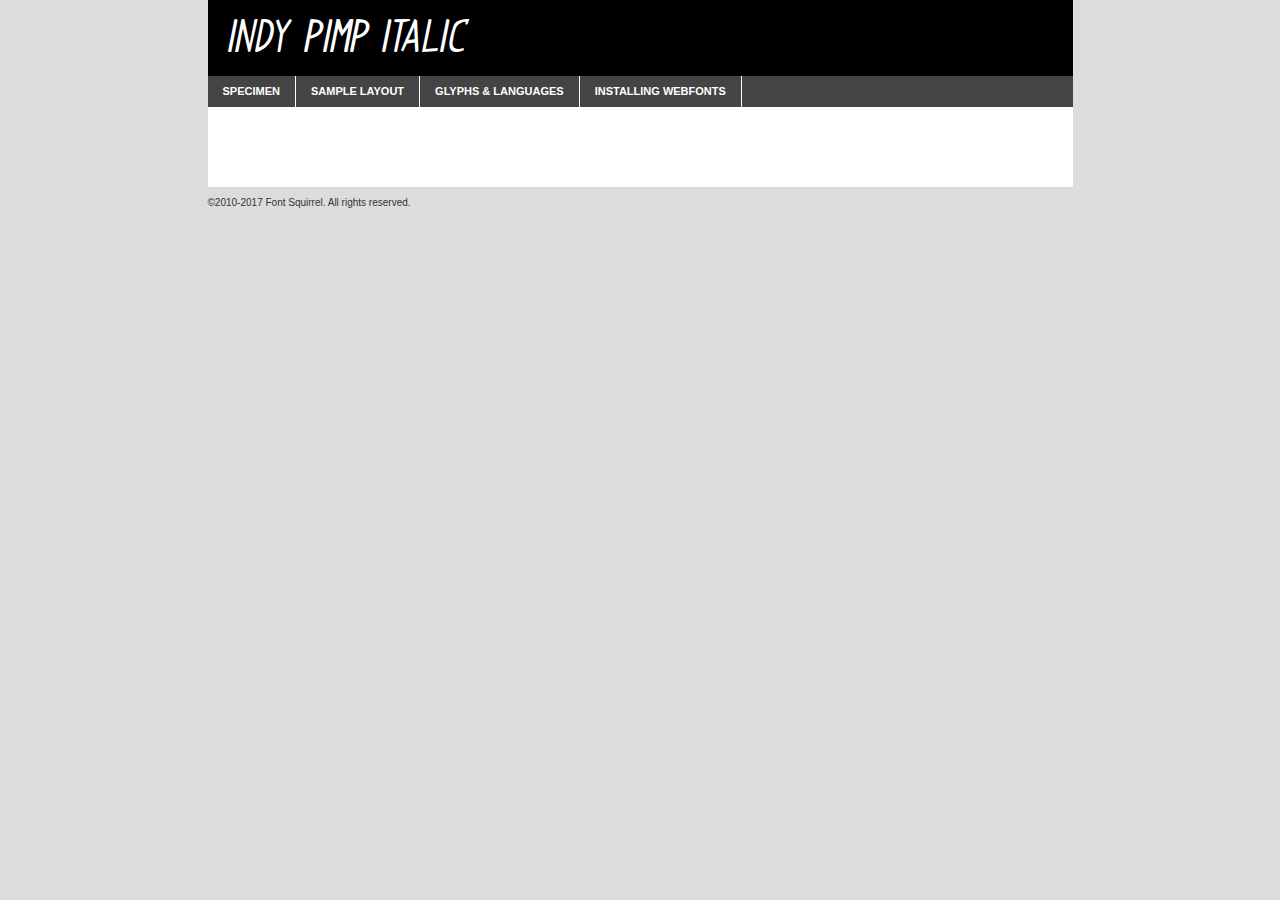
<file: font/indiepimptbs_ital-demo.html>
<!DOCTYPE html PUBLIC "-//W3C//DTD XHTML 1.0 Transitional//EN"
	"http://www.w3.org/TR/xhtml1/DTD/xhtml1-transitional.dtd">

<html xmlns="http://www.w3.org/1999/xhtml" xml:lang="en" lang="en">
<head>
	<meta http-equiv="Content-Type" content="text/html; charset=utf-8" />
	<script src="http://ajax.googleapis.com/ajax/libs/jquery/1.7.2/jquery.min.js" type="text/javascript" charset="utf-8"></script>
	<script type="text/javascript">
	(function($){$.fn.easyTabs=function(option){var param=jQuery.extend({fadeSpeed:"fast",defaultContent:1,activeClass:'active'},option);$(this).each(function(){var thisId="#"+this.id;if(param.defaultContent==''){param.defaultContent=1;}
	if(typeof param.defaultContent=="number")
	{var defaultTab=$(thisId+" .tabs li:eq("+(param.defaultContent-1)+") a").attr('href').substr(1);}else{var defaultTab=param.defaultContent;}
	$(thisId+" .tabs li a").each(function(){var tabToHide=$(this).attr('href').substr(1);$("#"+tabToHide).addClass('easytabs-tab-content');});hideAll();changeContent(defaultTab);function hideAll(){$(thisId+" .easytabs-tab-content").hide();}
	function changeContent(tabId){hideAll();$(thisId+" .tabs li").removeClass(param.activeClass);$(thisId+" .tabs li a[href=#"+tabId+"]").closest('li').addClass(param.activeClass);if(param.fadeSpeed!="none")
	{$(thisId+" #"+tabId).fadeIn(param.fadeSpeed);}else{$(thisId+" #"+tabId).show();}}
	$(thisId+" .tabs li").click(function(){var tabId=$(this).find('a').attr('href').substr(1);changeContent(tabId);return false;});});}})(jQuery);
	</script>
	<link rel="stylesheet" href="specimen_files/specimen_stylesheet.css" type="text/css" charset="utf-8" />
	<link rel="stylesheet" href="stylesheet.css" type="text/css" charset="utf-8" />

	<style type="text/css">
					body{
				font-family: 'indy_pimpitalic';
							}
		</style>

	<title>Indy Pimp Italic Specimen</title>
	
	
	<script type="text/javascript" charset="utf-8">
		$(document).ready(function() {
			$('#container').easyTabs({defaultContent:1});
		});
	</script>
</head>

<body>
<div id="container">
	<div id="header">
		Indy Pimp Italic	</div>
	<ul class="tabs">
		<li><a href="#specimen">Specimen</a></li>
		<li><a href="#layout">Sample Layout</a></li>
				<li><a href="#glyphs">Glyphs &amp; Languages</a></li>
		<li><a href="#installing">Installing Webfonts</a></li>
		
	</ul>
	
	<div id="main_content">

		
			<div id="specimen">
		
				<div class="section">
					<div class="grid12 firstcol">
						<div class="huge">AaBb</div>
					</div>
				</div>
		
				<div class="section">
					<div class="glyph_range">A&#x200B;B&#x200b;C&#x200b;D&#x200b;E&#x200b;F&#x200b;G&#x200b;H&#x200b;I&#x200b;J&#x200b;K&#x200b;L&#x200b;M&#x200b;N&#x200b;O&#x200b;P&#x200b;Q&#x200b;R&#x200b;S&#x200b;T&#x200b;U&#x200b;V&#x200b;W&#x200b;X&#x200b;Y&#x200b;Z&#x200b;a&#x200b;b&#x200b;c&#x200b;d&#x200b;e&#x200b;f&#x200b;g&#x200b;h&#x200b;i&#x200b;j&#x200b;k&#x200b;l&#x200b;m&#x200b;n&#x200b;o&#x200b;p&#x200b;q&#x200b;r&#x200b;s&#x200b;t&#x200b;u&#x200b;v&#x200b;w&#x200b;x&#x200b;y&#x200b;z&#x200b;1&#x200b;2&#x200b;3&#x200b;4&#x200b;5&#x200b;6&#x200b;7&#x200b;8&#x200b;9&#x200b;0&#x200b;&amp;&#x200b;.&#x200b;,&#x200b;?&#x200b;!&#x200b;&#64;&#x200b;(&#x200b;)&#x200b;#&#x200b;$&#x200b;%&#x200b;*&#x200b;+&#x200b;-&#x200b;=&#x200b;:&#x200b;;</div>
				</div>
				<div class="section">
					<div class="grid12 firstcol">
						<table class="sample_table">
							<tr><td>10</td><td class="size10">abcdefghijklmnopqrstuvwxyzABCDEFGHIJKLMNOPQRSTUVWXYZ0123456789abcdefghijklmnopqrstuvwxyzABCDEFGHIJKLMNOPQRSTUVWXYZ0123456789abcdefghijklmnopqrstuvwxyzABCDEFGHIJKLMNOPQRSTUVWXYZ</td></tr>
							<tr><td>11</td><td class="size11">abcdefghijklmnopqrstuvwxyzABCDEFGHIJKLMNOPQRSTUVWXYZ0123456789abcdefghijklmnopqrstuvwxyzABCDEFGHIJKLMNOPQRSTUVWXYZ0123456789abcdefghijklmnopqrstuvwxyzABCDEFGHIJKLMNOPQRSTUVWXYZ</td></tr>
							<tr><td>12</td><td class="size12">abcdefghijklmnopqrstuvwxyzABCDEFGHIJKLMNOPQRSTUVWXYZ0123456789abcdefghijklmnopqrstuvwxyzABCDEFGHIJKLMNOPQRSTUVWXYZ0123456789abcdefghijklmnopqrstuvwxyzABCDEFGHIJKLMNOPQRSTUVWXYZ</td></tr>
							<tr><td>13</td><td class="size13">abcdefghijklmnopqrstuvwxyzABCDEFGHIJKLMNOPQRSTUVWXYZ0123456789abcdefghijklmnopqrstuvwxyzABCDEFGHIJKLMNOPQRSTUVWXYZ0123456789abcdefghijklmnopqrstuvwxyzABCDEFGHIJKLMNOPQRSTUVWXYZ</td></tr>
							<tr><td>14</td><td class="size14">abcdefghijklmnopqrstuvwxyzABCDEFGHIJKLMNOPQRSTUVWXYZ0123456789abcdefghijklmnopqrstuvwxyzABCDEFGHIJKLMNOPQRSTUVWXYZ0123456789abcdefghijklmnopqrstuvwxyzABCDEFGHIJKLMNOPQRSTUVWXYZ</td></tr>
							<tr><td>16</td><td class="size16">abcdefghijklmnopqrstuvwxyzABCDEFGHIJKLMNOPQRSTUVWXYZ0123456789abcdefghijklmnopqrstuvwxyzABCDEFGHIJKLMNOPQRSTUVWXYZ</td></tr>
							<tr><td>18</td><td class="size18">abcdefghijklmnopqrstuvwxyzABCDEFGHIJKLMNOPQRSTUVWXYZ0123456789abcdefghijklmnopqrstuvwxyzABCDEFGHIJKLMNOPQRSTUVWXYZ</td></tr>
							<tr><td>20</td><td class="size20">abcdefghijklmnopqrstuvwxyzABCDEFGHIJKLMNOPQRSTUVWXYZ0123456789abcdefghijklmnopqrstuvwxyzABCDEFGHIJKLMNOPQRSTUVWXYZ</td></tr>
							<tr><td>24</td><td class="size24">abcdefghijklmnopqrstuvwxyzABCDEFGHIJKLMNOPQRSTUVWXYZ0123456789abcdefghijklmnopqrstuvwxyzABCDEFGHIJKLMNOPQRSTUVWXYZ</td></tr>
							<tr><td>30</td><td class="size30">abcdefghijklmnopqrstuvwxyzABCDEFGHIJKLMNOPQRSTUVWXYZ0123456789abcdefghijklmnopqrstuvwxyzABCDEFGHIJKLMNOPQRSTUVWXYZ</td></tr>
							<tr><td>36</td><td class="size36">abcdefghijklmnopqrstuvwxyzABCDEFGHIJKLMNOPQRSTUVWXYZ0123456789abcdefghijklmnopqrstuvwxyzABCDEFGHIJKLMNOPQRSTUVWXYZ</td></tr>
							<tr><td>48</td><td class="size48">abcdefghijklmnopqrstuvwxyzABCDEFGHIJKLMNOPQRSTUVWXYZ0123456789abcdefghijklmnopqrstuvwxyzABCDEFGHIJKLMNOPQRSTUVWXYZ</td></tr>
							<tr><td>60</td><td class="size60">abcdefghijklmnopqrstuvwxyzABCDEFGHIJKLMNOPQRSTUVWXYZ0123456789abcdefghijklmnopqrstuvwxyzABCDEFGHIJKLMNOPQRSTUVWXYZ</td></tr>
							<tr><td>72</td><td class="size72">abcdefghijklmnopqrstuvwxyzABCDEFGHIJKLMNOPQRSTUVWXYZ0123456789abcdefghijklmnopqrstuvwxyzABCDEFGHIJKLMNOPQRSTUVWXYZ</td></tr>
							<tr><td>90</td><td class="size90">abcdefghijklmnopqrstuvwxyzABCDEFGHIJKLMNOPQRSTUVWXYZ0123456789abcdefghijklmnopqrstuvwxyzABCDEFGHIJKLMNOPQRSTUVWXYZ</td></tr>
						</table>
				
					</div>
			
				</div>
		
		
		
								<div class="section" id="bodycomparison">


										<div id="xheight">
				<div class="fontbody">&#x25FC;&#x25FC;&#x25FC;&#x25FC;&#x25FC;&#x25FC;&#x25FC;&#x25FC;&#x25FC;&#x25FC;&#x25FC;&#x25FC;&#x25FC;&#x25FC;&#x25FC;&#x25FC;&#x25FC;&#x25FC;&#x25FC;&#x25FC;&#x25FC;&#x25FC;&#x25FC;&#x25FC;&#x25FC;&#x25FC;&#x25FC;&#x25FC;&#x25FC;&#x25FC;&#x25FC;&#x25FC;&#x25FC;&#x25FC;&#x25FC;&#x25FC;&#x25FC;&#x25FC;&#x25FC;&#x25FC;&#x25FC;&#x25FC;&#x25FC;&#x25FC;&#x25FC;&#x25FC;&#x25FC;&#x25FC;&#x25FC;&#x25FC;&#x25FC;&#x25FC;&#x25FC;&#x25FC;&#x25FC;&#x25FC;&#x25FC;&#x25FC;&#x25FC;&#x25FC;&#x25FC;&#x25FC;&#x25FC;&#x25FC;&#x25FC;&#x25FC;&#x25FC;&#x25FC;&#x25FC;&#x25FC;&#x25FC;&#x25FC;&#x25FC;&#x25FC;&#x25FC;&#x25FC;&#x25FC;&#x25FC;&#x25FC;&#x25FC;&#x25FC;&#x25FC;&#x25FC;&#x25FC;&#x25FC;&#x25FC;&#x25FC;&#x25FC;&#x25FC;&#x25FC;&#x25FC;&#x25FC;&#x25FC;&#x25FC;&#x25FC;&#x25FC;&#x25FC;&#x25FC;&#x25FC;body</div><div class="arialbody">body</div><div class="verdanabody">body</div><div class="georgiabody">body</div></div>
										<div class="fontbody" style="z-index:1">
											body<span>Indy Pimp Italic</span>
										</div>
										<div class="arialbody" style="z-index:1">
											body<span>Arial</span>
										</div>
										<div class="verdanabody" style="z-index:1">
											body<span>Verdana</span>
										</div>
										<div class="georgiabody" style="z-index:1">
											body<span>Georgia</span>
										</div>



								</div>
		
		
				<div class="section psample psample_row1" id="">
					
					<div class="grid2 firstcol">
						<p class="size10"><span>10.</span>Aenean lacinia bibendum nulla sed consectetur. Fusce dapibus, tellus ac cursus commodo, tortor mauris condimentum nibh, ut fermentum massa justo sit amet risus. Nullam id dolor id nibh ultricies vehicula ut id elit. Cum sociis natoque penatibus et magnis dis parturient montes, nascetur ridiculus mus. Nulla vitae elit libero, a pharetra augue.</p>
			
					</div>
					<div class="grid3">
						<p class="size11"><span>11.</span>Aenean lacinia bibendum nulla sed consectetur. Fusce dapibus, tellus ac cursus commodo, tortor mauris condimentum nibh, ut fermentum massa justo sit amet risus. Nullam id dolor id nibh ultricies vehicula ut id elit. Cum sociis natoque penatibus et magnis dis parturient montes, nascetur ridiculus mus. Nulla vitae elit libero, a pharetra augue.</p>
			
					</div>
					<div class="grid3">
						<p class="size12"><span>12.</span>Aenean lacinia bibendum nulla sed consectetur. Fusce dapibus, tellus ac cursus commodo, tortor mauris condimentum nibh, ut fermentum massa justo sit amet risus. Nullam id dolor id nibh ultricies vehicula ut id elit. Cum sociis natoque penatibus et magnis dis parturient montes, nascetur ridiculus mus. Nulla vitae elit libero, a pharetra augue.</p>
			
					</div>
					<div class="grid4">
						<p class="size13"><span>13.</span>Aenean lacinia bibendum nulla sed consectetur. Fusce dapibus, tellus ac cursus commodo, tortor mauris condimentum nibh, ut fermentum massa justo sit amet risus. Nullam id dolor id nibh ultricies vehicula ut id elit. Cum sociis natoque penatibus et magnis dis parturient montes, nascetur ridiculus mus. Nulla vitae elit libero, a pharetra augue.</p>
			
					</div>
					<div class="white_blend"></div>
					
				</div>
				<div class="section psample psample_row2" id="">
					<div class="grid3 firstcol">
						<p class="size14"><span>14.</span>Aenean lacinia bibendum nulla sed consectetur. Fusce dapibus, tellus ac cursus commodo, tortor mauris condimentum nibh, ut fermentum massa justo sit amet risus. Nullam id dolor id nibh ultricies vehicula ut id elit. Cum sociis natoque penatibus et magnis dis parturient montes, nascetur ridiculus mus. Nulla vitae elit libero, a pharetra augue.</p>
			
					</div>
					<div class="grid4">
						<p class="size16"><span>16.</span>Aenean lacinia bibendum nulla sed consectetur. Fusce dapibus, tellus ac cursus commodo, tortor mauris condimentum nibh, ut fermentum massa justo sit amet risus. Nullam id dolor id nibh ultricies vehicula ut id elit. Cum sociis natoque penatibus et magnis dis parturient montes, nascetur ridiculus mus. Nulla vitae elit libero, a pharetra augue.</p>
			
					</div>
					<div class="grid5">
						<p class="size18"><span>18.</span>Aenean lacinia bibendum nulla sed consectetur. Fusce dapibus, tellus ac cursus commodo, tortor mauris condimentum nibh, ut fermentum massa justo sit amet risus. Nullam id dolor id nibh ultricies vehicula ut id elit. Cum sociis natoque penatibus et magnis dis parturient montes, nascetur ridiculus mus. Nulla vitae elit libero, a pharetra augue.</p>
			
					</div>

					<div class="white_blend"></div>

				</div>
				
				<div class="section psample psample_row3" id="">
					<div class="grid5 firstcol">
						<p class="size20"><span>20.</span>Aenean lacinia bibendum nulla sed consectetur. Fusce dapibus, tellus ac cursus commodo, tortor mauris condimentum nibh, ut fermentum massa justo sit amet risus. Nullam id dolor id nibh ultricies vehicula ut id elit. Cum sociis natoque penatibus et magnis dis parturient montes, nascetur ridiculus mus. Nulla vitae elit libero, a pharetra augue.</p>
					</div>
					<div class="grid7">
						<p class="size24"><span>24.</span>Aenean lacinia bibendum nulla sed consectetur. Fusce dapibus, tellus ac cursus commodo, tortor mauris condimentum nibh, ut fermentum massa justo sit amet risus. Nullam id dolor id nibh ultricies vehicula ut id elit. Cum sociis natoque penatibus et magnis dis parturient montes, nascetur ridiculus mus. Nulla vitae elit libero, a pharetra augue.</p>
					</div>
					
					<div class="white_blend"></div>
					
				</div>
				
				<div class="section psample psample_row4" id="">
					<div class="grid12 firstcol">
						<p class="size30"><span>30.</span>Aenean lacinia bibendum nulla sed consectetur. Fusce dapibus, tellus ac cursus commodo, tortor mauris condimentum nibh, ut fermentum massa justo sit amet risus. Nullam id dolor id nibh ultricies vehicula ut id elit. Cum sociis natoque penatibus et magnis dis parturient montes, nascetur ridiculus mus. Nulla vitae elit libero, a pharetra augue.</p>
					</div>
					<div class="white_blend"></div>
					
				</div>
				
				
				
				<div class="section psample psample_row1 fullreverse">
					<div class="grid2 firstcol">
						<p class="size10"><span>10.</span>Aenean lacinia bibendum nulla sed consectetur. Fusce dapibus, tellus ac cursus commodo, tortor mauris condimentum nibh, ut fermentum massa justo sit amet risus. Nullam id dolor id nibh ultricies vehicula ut id elit. Cum sociis natoque penatibus et magnis dis parturient montes, nascetur ridiculus mus. Nulla vitae elit libero, a pharetra augue.</p>
			
					</div>
					<div class="grid3">
						<p class="size11"><span>11.</span>Aenean lacinia bibendum nulla sed consectetur. Fusce dapibus, tellus ac cursus commodo, tortor mauris condimentum nibh, ut fermentum massa justo sit amet risus. Nullam id dolor id nibh ultricies vehicula ut id elit. Cum sociis natoque penatibus et magnis dis parturient montes, nascetur ridiculus mus. Nulla vitae elit libero, a pharetra augue.</p>
			
					</div>
					<div class="grid3">
						<p class="size12"><span>12.</span>Aenean lacinia bibendum nulla sed consectetur. Fusce dapibus, tellus ac cursus commodo, tortor mauris condimentum nibh, ut fermentum massa justo sit amet risus. Nullam id dolor id nibh ultricies vehicula ut id elit. Cum sociis natoque penatibus et magnis dis parturient montes, nascetur ridiculus mus. Nulla vitae elit libero, a pharetra augue.</p>
			
					</div>
					<div class="grid4">
						<p class="size13"><span>13.</span>Aenean lacinia bibendum nulla sed consectetur. Fusce dapibus, tellus ac cursus commodo, tortor mauris condimentum nibh, ut fermentum massa justo sit amet risus. Nullam id dolor id nibh ultricies vehicula ut id elit. Cum sociis natoque penatibus et magnis dis parturient montes, nascetur ridiculus mus. Nulla vitae elit libero, a pharetra augue.</p>
			
					</div>
					<div class="black_blend"></div>
					
				</div>
				
				<div class="section psample psample_row2 fullreverse">
					<div class="grid3 firstcol">
						<p class="size14"><span>14.</span>Aenean lacinia bibendum nulla sed consectetur. Fusce dapibus, tellus ac cursus commodo, tortor mauris condimentum nibh, ut fermentum massa justo sit amet risus. Nullam id dolor id nibh ultricies vehicula ut id elit. Cum sociis natoque penatibus et magnis dis parturient montes, nascetur ridiculus mus. Nulla vitae elit libero, a pharetra augue.</p>
			
					</div>
					<div class="grid4">
						<p class="size16"><span>16.</span>Aenean lacinia bibendum nulla sed consectetur. Fusce dapibus, tellus ac cursus commodo, tortor mauris condimentum nibh, ut fermentum massa justo sit amet risus. Nullam id dolor id nibh ultricies vehicula ut id elit. Cum sociis natoque penatibus et magnis dis parturient montes, nascetur ridiculus mus. Nulla vitae elit libero, a pharetra augue.</p>
			
					</div>
					<div class="grid5">
						<p class="size18"><span>18.</span>Aenean lacinia bibendum nulla sed consectetur. Fusce dapibus, tellus ac cursus commodo, tortor mauris condimentum nibh, ut fermentum massa justo sit amet risus. Nullam id dolor id nibh ultricies vehicula ut id elit. Cum sociis natoque penatibus et magnis dis parturient montes, nascetur ridiculus mus. Nulla vitae elit libero, a pharetra augue.</p>
			
					</div>
					<div class="black_blend"></div>

				</div>
				
				<div class="section psample fullreverse psample_row3" id="">
					<div class="grid5 firstcol">
						<p class="size20"><span>20.</span>Aenean lacinia bibendum nulla sed consectetur. Fusce dapibus, tellus ac cursus commodo, tortor mauris condimentum nibh, ut fermentum massa justo sit amet risus. Nullam id dolor id nibh ultricies vehicula ut id elit. Cum sociis natoque penatibus et magnis dis parturient montes, nascetur ridiculus mus. Nulla vitae elit libero, a pharetra augue.</p>
					</div>
					<div class="grid7">
						<p class="size24"><span>24.</span>Aenean lacinia bibendum nulla sed consectetur. Fusce dapibus, tellus ac cursus commodo, tortor mauris condimentum nibh, ut fermentum massa justo sit amet risus. Nullam id dolor id nibh ultricies vehicula ut id elit. Cum sociis natoque penatibus et magnis dis parturient montes, nascetur ridiculus mus. Nulla vitae elit libero, a pharetra augue.</p>
					</div>
					
					<div class="black_blend"></div>
					
				</div>
				
				<div class="section psample fullreverse psample_row4" id="" style="border-bottom: 20px #000 solid;">
					<div class="grid12 firstcol">
						<p class="size30"><span>30.</span>Aenean lacinia bibendum nulla sed consectetur. Fusce dapibus, tellus ac cursus commodo, tortor mauris condimentum nibh, ut fermentum massa justo sit amet risus. Nullam id dolor id nibh ultricies vehicula ut id elit. Cum sociis natoque penatibus et magnis dis parturient montes, nascetur ridiculus mus. Nulla vitae elit libero, a pharetra augue.</p>
					</div>
					<div class="black_blend"></div>
					
				</div>
				
				
				
				
			</div>
			
			<div id="layout">
				
				<div class="section">
					
					<div class="grid12 firstcol">
						<h1>Lorem Ipsum Dolor</h1>
						<h2>Etiam porta sem malesuada magna mollis euismod</h2>
						
						<p class="byline">By <a href="#link">Aenean Lacinia</a></p>
					</div>
				</div>
				<div class="section">
					<div class="grid8 firstcol">
						<p class="large">Donec sed odio dui. Morbi leo risus, porta ac consectetur ac, vestibulum at eros. Fusce dapibus, tellus ac cursus commodo, tortor mauris condimentum nibh, ut fermentum massa justo sit amet risus. </p>

						
						<h3>Pellentesque ornare sem</h3>

						<p>Maecenas sed diam eget risus varius blandit sit amet non magna. Maecenas faucibus mollis interdum. Donec ullamcorper nulla non metus auctor fringilla. Nullam id dolor id nibh ultricies vehicula ut id elit. Nullam id dolor id nibh ultricies vehicula ut id elit. </p>

						<p>Aenean eu leo quam. Pellentesque ornare sem lacinia quam venenatis vestibulum. Lorem ipsum dolor sit amet, consectetur adipiscing elit. Cum sociis natoque penatibus et magnis dis parturient montes, nascetur ridiculus mus. </p>

						<p>Nulla vitae elit libero, a pharetra augue. Praesent commodo cursus magna, vel scelerisque nisl consectetur et. Aenean lacinia bibendum nulla sed consectetur. </p>

						<p>Nullam quis risus eget urna mollis ornare vel eu leo. Nullam quis risus eget urna mollis ornare vel eu leo. Maecenas sed diam eget risus varius blandit sit amet non magna. Donec ullamcorper nulla non metus auctor fringilla. </p>

						<h3>Cras mattis consectetur</h3>

						<p>Aenean eu leo quam. Pellentesque ornare sem lacinia quam venenatis vestibulum. Aenean lacinia bibendum nulla sed consectetur. Integer posuere erat a ante venenatis dapibus posuere velit aliquet. Cras mattis consectetur purus sit amet fermentum. </p>

						<p>Nullam id dolor id nibh ultricies vehicula ut id elit. Nullam quis risus eget urna mollis ornare vel eu leo. Cras mattis consectetur purus sit amet fermentum.</p>
					</div>
					
					<div class="grid4 sidebar">
						
						<div class="box reverse">
							<p class="last">Nullam quis risus eget urna mollis ornare vel eu leo. Donec ullamcorper nulla non metus auctor fringilla. Cras mattis consectetur purus sit amet fermentum. Sed posuere consectetur est at lobortis. Lorem ipsum dolor sit amet, consectetur adipiscing elit. </p>
						</div>
						
						<p class="caption">Maecenas sed diam eget risus varius.</p>

						<p>Vestibulum id ligula porta felis euismod semper. Integer posuere erat a ante venenatis dapibus posuere velit aliquet. Vestibulum id ligula porta felis euismod semper. Sed posuere consectetur est at lobortis. Maecenas sed diam eget risus varius blandit sit amet non magna. Fusce dapibus, tellus ac cursus commodo, tortor mauris condimentum nibh, ut fermentum massa justo sit amet risus. </p>

					

						<p>Duis mollis, est non commodo luctus, nisi erat porttitor ligula, eget lacinia odio sem nec elit. Aenean lacinia bibendum nulla sed consectetur. Vivamus sagittis lacus vel augue laoreet rutrum faucibus dolor auctor. Aenean lacinia bibendum nulla sed consectetur. Nullam quis risus eget urna mollis ornare vel eu leo. </p>

						<p>Praesent commodo cursus magna, vel scelerisque nisl consectetur et. Donec ullamcorper nulla non metus auctor fringilla. Maecenas faucibus mollis interdum. Fusce dapibus, tellus ac cursus commodo, tortor mauris condimentum nibh, ut fermentum massa justo sit amet risus. </p>

					</div>
				</div>
				
			</div>


			



		<div id="glyphs">
			<div class="section">
				<div class="grid12 firstcol">
			
				<h1>Language Support</h1>
				<p>The subset of Indy Pimp Italic in this kit supports the following languages:<br />
			
					Albanian, Basque, Breton, Chamorro, Danish, Dutch, English, Faroese, Finnish, French, Frisian, Galician, German, Icelandic, Italian, Malagasy, Norwegian, Portuguese, Spanish, Alsatian, Aragonese, Arapaho, Arrernte, Asturian, Aymara, Bislama, Cebuano, Corsican, Fijian, French_creole, Genoese, Gilbertese, Greenlandic, Haitian_creole, Hiligaynon, Hmong, Hopi, Ibanag, Iloko_ilokano, Indonesian, Interglossa_glosa, Interlingua, Irish_gaelic, Jerriais, Lojban, Lombard, Luxembourgeois, Manx, Mohawk, Norfolk_pitcairnese, Occitan, Oromo, Pangasinan, Papiamento, Piedmontese, Potawatomi, Rhaeto-romance, Romansh, Rotokas, Sami_lule, Samoan, Sardinian, Scots_gaelic, Seychelles_creole, Shona, Sicilian, Somali, Southern_ndebele, Swahili, Swati_swazi, Tagalog_filipino_pilipino, Tetum, Tok_pisin, Uyghur_latinized, Volapuk, Walloon, Warlpiri, Xhosa, Yapese, Zulu, Latinbasic, Ubasic, Demo				</p>
				<h1>Glyph Chart</h1>
				<p>The subset of Indy Pimp Italic in this kit includes all the glyphs listed below. Unicode entities are included above each glyph to help you insert individual characters into your layout.</p>
				<div id="glyph_chart">
			
																				 <div><p>&amp;#13;</p>&#13;</div>
																				 <div><p>&amp;#32;</p>&#32;</div>
																				 <div><p>&amp;#33;</p>&#33;</div>
																				 <div><p>&amp;#34;</p>&#34;</div>
																				 <div><p>&amp;#35;</p>&#35;</div>
																				 <div><p>&amp;#36;</p>&#36;</div>
																				 <div><p>&amp;#37;</p>&#37;</div>
																				 <div><p>&amp;#38;</p>&#38;</div>
																				 <div><p>&amp;#39;</p>&#39;</div>
																				 <div><p>&amp;#40;</p>&#40;</div>
																				 <div><p>&amp;#41;</p>&#41;</div>
																				 <div><p>&amp;#42;</p>&#42;</div>
																				 <div><p>&amp;#43;</p>&#43;</div>
																				 <div><p>&amp;#44;</p>&#44;</div>
																				 <div><p>&amp;#45;</p>&#45;</div>
																				 <div><p>&amp;#46;</p>&#46;</div>
																				 <div><p>&amp;#47;</p>&#47;</div>
																				 <div><p>&amp;#48;</p>&#48;</div>
																				 <div><p>&amp;#49;</p>&#49;</div>
																				 <div><p>&amp;#50;</p>&#50;</div>
																				 <div><p>&amp;#51;</p>&#51;</div>
																				 <div><p>&amp;#52;</p>&#52;</div>
																				 <div><p>&amp;#53;</p>&#53;</div>
																				 <div><p>&amp;#54;</p>&#54;</div>
																				 <div><p>&amp;#55;</p>&#55;</div>
																				 <div><p>&amp;#56;</p>&#56;</div>
																				 <div><p>&amp;#57;</p>&#57;</div>
																				 <div><p>&amp;#58;</p>&#58;</div>
																				 <div><p>&amp;#59;</p>&#59;</div>
																				 <div><p>&amp;#60;</p>&#60;</div>
																				 <div><p>&amp;#61;</p>&#61;</div>
																				 <div><p>&amp;#62;</p>&#62;</div>
																				 <div><p>&amp;#63;</p>&#63;</div>
																				 <div><p>&amp;#64;</p>&#64;</div>
																				 <div><p>&amp;#65;</p>&#65;</div>
																				 <div><p>&amp;#66;</p>&#66;</div>
																				 <div><p>&amp;#67;</p>&#67;</div>
																				 <div><p>&amp;#68;</p>&#68;</div>
																				 <div><p>&amp;#69;</p>&#69;</div>
																				 <div><p>&amp;#70;</p>&#70;</div>
																				 <div><p>&amp;#71;</p>&#71;</div>
																				 <div><p>&amp;#72;</p>&#72;</div>
																				 <div><p>&amp;#73;</p>&#73;</div>
																				 <div><p>&amp;#74;</p>&#74;</div>
																				 <div><p>&amp;#75;</p>&#75;</div>
																				 <div><p>&amp;#76;</p>&#76;</div>
																				 <div><p>&amp;#77;</p>&#77;</div>
																				 <div><p>&amp;#78;</p>&#78;</div>
																				 <div><p>&amp;#79;</p>&#79;</div>
																				 <div><p>&amp;#80;</p>&#80;</div>
																				 <div><p>&amp;#81;</p>&#81;</div>
																				 <div><p>&amp;#82;</p>&#82;</div>
																				 <div><p>&amp;#83;</p>&#83;</div>
																				 <div><p>&amp;#84;</p>&#84;</div>
																				 <div><p>&amp;#85;</p>&#85;</div>
																				 <div><p>&amp;#86;</p>&#86;</div>
																				 <div><p>&amp;#87;</p>&#87;</div>
																				 <div><p>&amp;#88;</p>&#88;</div>
																				 <div><p>&amp;#89;</p>&#89;</div>
																				 <div><p>&amp;#90;</p>&#90;</div>
																				 <div><p>&amp;#91;</p>&#91;</div>
																				 <div><p>&amp;#92;</p>&#92;</div>
																				 <div><p>&amp;#93;</p>&#93;</div>
																				 <div><p>&amp;#94;</p>&#94;</div>
																				 <div><p>&amp;#95;</p>&#95;</div>
																				 <div><p>&amp;#96;</p>&#96;</div>
																				 <div><p>&amp;#97;</p>&#97;</div>
																				 <div><p>&amp;#98;</p>&#98;</div>
																				 <div><p>&amp;#99;</p>&#99;</div>
																				 <div><p>&amp;#100;</p>&#100;</div>
																				 <div><p>&amp;#101;</p>&#101;</div>
																				 <div><p>&amp;#102;</p>&#102;</div>
																				 <div><p>&amp;#103;</p>&#103;</div>
																				 <div><p>&amp;#104;</p>&#104;</div>
																				 <div><p>&amp;#105;</p>&#105;</div>
																				 <div><p>&amp;#106;</p>&#106;</div>
																				 <div><p>&amp;#107;</p>&#107;</div>
																				 <div><p>&amp;#108;</p>&#108;</div>
																				 <div><p>&amp;#109;</p>&#109;</div>
																				 <div><p>&amp;#110;</p>&#110;</div>
																				 <div><p>&amp;#111;</p>&#111;</div>
																				 <div><p>&amp;#112;</p>&#112;</div>
																				 <div><p>&amp;#113;</p>&#113;</div>
																				 <div><p>&amp;#114;</p>&#114;</div>
																				 <div><p>&amp;#115;</p>&#115;</div>
																				 <div><p>&amp;#116;</p>&#116;</div>
																				 <div><p>&amp;#117;</p>&#117;</div>
																				 <div><p>&amp;#118;</p>&#118;</div>
																				 <div><p>&amp;#119;</p>&#119;</div>
																				 <div><p>&amp;#120;</p>&#120;</div>
																				 <div><p>&amp;#121;</p>&#121;</div>
																				 <div><p>&amp;#122;</p>&#122;</div>
																				 <div><p>&amp;#123;</p>&#123;</div>
																				 <div><p>&amp;#124;</p>&#124;</div>
																				 <div><p>&amp;#125;</p>&#125;</div>
																				 <div><p>&amp;#126;</p>&#126;</div>
																				 <div><p>&amp;#160;</p>&#160;</div>
																				 <div><p>&amp;#161;</p>&#161;</div>
																				 <div><p>&amp;#162;</p>&#162;</div>
																				 <div><p>&amp;#163;</p>&#163;</div>
																				 <div><p>&amp;#164;</p>&#164;</div>
																				 <div><p>&amp;#165;</p>&#165;</div>
																				 <div><p>&amp;#166;</p>&#166;</div>
																				 <div><p>&amp;#167;</p>&#167;</div>
																				 <div><p>&amp;#168;</p>&#168;</div>
																				 <div><p>&amp;#169;</p>&#169;</div>
																				 <div><p>&amp;#170;</p>&#170;</div>
																				 <div><p>&amp;#171;</p>&#171;</div>
																				 <div><p>&amp;#172;</p>&#172;</div>
																				 <div><p>&amp;#173;</p>&#173;</div>
																				 <div><p>&amp;#174;</p>&#174;</div>
																				 <div><p>&amp;#175;</p>&#175;</div>
																				 <div><p>&amp;#176;</p>&#176;</div>
																				 <div><p>&amp;#177;</p>&#177;</div>
																				 <div><p>&amp;#178;</p>&#178;</div>
																				 <div><p>&amp;#179;</p>&#179;</div>
																				 <div><p>&amp;#180;</p>&#180;</div>
																				 <div><p>&amp;#181;</p>&#181;</div>
																				 <div><p>&amp;#182;</p>&#182;</div>
																				 <div><p>&amp;#183;</p>&#183;</div>
																				 <div><p>&amp;#184;</p>&#184;</div>
																				 <div><p>&amp;#185;</p>&#185;</div>
																				 <div><p>&amp;#186;</p>&#186;</div>
																				 <div><p>&amp;#187;</p>&#187;</div>
																				 <div><p>&amp;#188;</p>&#188;</div>
																				 <div><p>&amp;#189;</p>&#189;</div>
																				 <div><p>&amp;#190;</p>&#190;</div>
																				 <div><p>&amp;#191;</p>&#191;</div>
																				 <div><p>&amp;#192;</p>&#192;</div>
																				 <div><p>&amp;#193;</p>&#193;</div>
																				 <div><p>&amp;#194;</p>&#194;</div>
																				 <div><p>&amp;#195;</p>&#195;</div>
																				 <div><p>&amp;#196;</p>&#196;</div>
																				 <div><p>&amp;#197;</p>&#197;</div>
																				 <div><p>&amp;#198;</p>&#198;</div>
																				 <div><p>&amp;#199;</p>&#199;</div>
																				 <div><p>&amp;#200;</p>&#200;</div>
																				 <div><p>&amp;#201;</p>&#201;</div>
																				 <div><p>&amp;#202;</p>&#202;</div>
																				 <div><p>&amp;#203;</p>&#203;</div>
																				 <div><p>&amp;#204;</p>&#204;</div>
																				 <div><p>&amp;#205;</p>&#205;</div>
																				 <div><p>&amp;#206;</p>&#206;</div>
																				 <div><p>&amp;#207;</p>&#207;</div>
																				 <div><p>&amp;#208;</p>&#208;</div>
																				 <div><p>&amp;#209;</p>&#209;</div>
																				 <div><p>&amp;#210;</p>&#210;</div>
																				 <div><p>&amp;#211;</p>&#211;</div>
																				 <div><p>&amp;#212;</p>&#212;</div>
																				 <div><p>&amp;#213;</p>&#213;</div>
																				 <div><p>&amp;#214;</p>&#214;</div>
																				 <div><p>&amp;#215;</p>&#215;</div>
																				 <div><p>&amp;#216;</p>&#216;</div>
																				 <div><p>&amp;#217;</p>&#217;</div>
																				 <div><p>&amp;#218;</p>&#218;</div>
																				 <div><p>&amp;#219;</p>&#219;</div>
																				 <div><p>&amp;#220;</p>&#220;</div>
																				 <div><p>&amp;#221;</p>&#221;</div>
																				 <div><p>&amp;#222;</p>&#222;</div>
																				 <div><p>&amp;#223;</p>&#223;</div>
																				 <div><p>&amp;#224;</p>&#224;</div>
																				 <div><p>&amp;#225;</p>&#225;</div>
																				 <div><p>&amp;#226;</p>&#226;</div>
																				 <div><p>&amp;#227;</p>&#227;</div>
																				 <div><p>&amp;#228;</p>&#228;</div>
																				 <div><p>&amp;#229;</p>&#229;</div>
																				 <div><p>&amp;#230;</p>&#230;</div>
																				 <div><p>&amp;#231;</p>&#231;</div>
																				 <div><p>&amp;#232;</p>&#232;</div>
																				 <div><p>&amp;#233;</p>&#233;</div>
																				 <div><p>&amp;#234;</p>&#234;</div>
																				 <div><p>&amp;#235;</p>&#235;</div>
																				 <div><p>&amp;#236;</p>&#236;</div>
																				 <div><p>&amp;#237;</p>&#237;</div>
																				 <div><p>&amp;#238;</p>&#238;</div>
																				 <div><p>&amp;#239;</p>&#239;</div>
																				 <div><p>&amp;#240;</p>&#240;</div>
																				 <div><p>&amp;#241;</p>&#241;</div>
																				 <div><p>&amp;#242;</p>&#242;</div>
																				 <div><p>&amp;#243;</p>&#243;</div>
																				 <div><p>&amp;#244;</p>&#244;</div>
																				 <div><p>&amp;#245;</p>&#245;</div>
																				 <div><p>&amp;#246;</p>&#246;</div>
																				 <div><p>&amp;#247;</p>&#247;</div>
																				 <div><p>&amp;#248;</p>&#248;</div>
																				 <div><p>&amp;#249;</p>&#249;</div>
																				 <div><p>&amp;#250;</p>&#250;</div>
																				 <div><p>&amp;#251;</p>&#251;</div>
																				 <div><p>&amp;#252;</p>&#252;</div>
																				 <div><p>&amp;#253;</p>&#253;</div>
																				 <div><p>&amp;#254;</p>&#254;</div>
																				 <div><p>&amp;#255;</p>&#255;</div>
																				 <div><p>&amp;#338;</p>&#338;</div>
																				 <div><p>&amp;#339;</p>&#339;</div>
																				 <div><p>&amp;#376;</p>&#376;</div>
																				 <div><p>&amp;#710;</p>&#710;</div>
																				 <div><p>&amp;#732;</p>&#732;</div>
																				 <div><p>&amp;#8192;</p>&#8192;</div>
																				 <div><p>&amp;#8193;</p>&#8193;</div>
																				 <div><p>&amp;#8194;</p>&#8194;</div>
																				 <div><p>&amp;#8195;</p>&#8195;</div>
																				 <div><p>&amp;#8196;</p>&#8196;</div>
																				 <div><p>&amp;#8197;</p>&#8197;</div>
																				 <div><p>&amp;#8198;</p>&#8198;</div>
																				 <div><p>&amp;#8199;</p>&#8199;</div>
																				 <div><p>&amp;#8200;</p>&#8200;</div>
																				 <div><p>&amp;#8201;</p>&#8201;</div>
																				 <div><p>&amp;#8202;</p>&#8202;</div>
																				 <div><p>&amp;#8208;</p>&#8208;</div>
																				 <div><p>&amp;#8209;</p>&#8209;</div>
																				 <div><p>&amp;#8210;</p>&#8210;</div>
																				 <div><p>&amp;#8211;</p>&#8211;</div>
																				 <div><p>&amp;#8212;</p>&#8212;</div>
																				 <div><p>&amp;#8216;</p>&#8216;</div>
																				 <div><p>&amp;#8217;</p>&#8217;</div>
																				 <div><p>&amp;#8218;</p>&#8218;</div>
																				 <div><p>&amp;#8220;</p>&#8220;</div>
																				 <div><p>&amp;#8221;</p>&#8221;</div>
																				 <div><p>&amp;#8222;</p>&#8222;</div>
																				 <div><p>&amp;#8226;</p>&#8226;</div>
																				 <div><p>&amp;#8230;</p>&#8230;</div>
																				 <div><p>&amp;#8239;</p>&#8239;</div>
																				 <div><p>&amp;#8249;</p>&#8249;</div>
																				 <div><p>&amp;#8250;</p>&#8250;</div>
																				 <div><p>&amp;#8287;</p>&#8287;</div>
																				 <div><p>&amp;#8364;</p>&#8364;</div>
																				 <div><p>&amp;#8482;</p>&#8482;</div>
																				 <div><p>&amp;#9724;</p>&#9724;</div>
																																						</div>	
				</div>
		
		
			</div>
		</div>
		
		
		<div id="specs">
			
		</div>
	
		<div id="installing">
			<div class="section">
				<div class="grid7 firstcol">
					<h1>Installing Webfonts</h1>
					
					<p>Webfonts are supported by all major browser platforms but not all in the same way. There are currently four different font formats that must be included in order to target all browsers. This includes TTF, WOFF, EOT and SVG.</p>
					
					<h2>1. Upload your webfonts</h2>
					<p>You must upload your webfont kit to your website. They should be in or near the same directory as your CSS files.</p>
					
					<h2>2. Include the webfont stylesheet</h2>
					<p>A special CSS @font-face declaration helps the various browsers select the appropriate font it needs without causing you a bunch of headaches. Learn more about this syntax by reading the <a href="https://www.fontspring.com/blog/further-hardening-of-the-bulletproof-syntax">Fontspring blog post</a> about it. The code for it is as follows:</p>


<code>
@font-face{ 
	font-family: 'MyWebFont';
	src: url('WebFont.eot');
	src: url('WebFont.eot?#iefix') format('embedded-opentype'),
	     url('WebFont.woff') format('woff'),
	     url('WebFont.ttf') format('truetype'),
	     url('WebFont.svg#webfont') format('svg');
}
</code>

	<p>We've already gone ahead and generated the code for you. All you have to do is link to the stylesheet in your HTML, like this:</p>
	<code>&lt;link rel=&quot;stylesheet&quot; href=&quot;stylesheet.css&quot; type=&quot;text/css&quot; charset=&quot;utf-8&quot; /&gt;</code>

					<h2>3. Modify your own stylesheet</h2>
					<p>To take advantage of your new fonts, you must tell your stylesheet to use them. Look at the original @font-face declaration above and find the property called "font-family." The name linked there will be what you use to reference the font. Prepend that webfont name to the font stack in the "font-family" property, inside the selector you want to change. For example:</p>
<code>p { font-family: 'WebFont', Arial, sans-serif; }</code>

<h2>4. Test</h2>
<p>Getting webfonts to work cross-browser <em>can</em> be tricky. Use the information in the sidebar to help you if you find that fonts aren't loading in a particular browser.</p>
				</div>
				
				<div class="grid5 sidebar">
					<div class="box">
						<h2>Troubleshooting<br />Font-Face Problems</h2>
						<p>Having trouble getting your webfonts to load in your new website? Here are some tips to sort out what might be the problem.</p>

						<h3>Fonts not showing in any browser</h3>

						<p>This sounds like you need to work on the plumbing. You either did not upload the fonts to the correct directory, or you did not link the fonts properly in the CSS. If you've confirmed that all this is correct and you still have a problem, take a look at your .htaccess file and see if requests are getting intercepted.</p>

						<h3>Fonts not loading in iPhone or iPad</h3>

						<p>The most common problem here is that you are serving the fonts from an IIS server. IIS refuses to serve files that have unknown MIME types. If that is the case, you must set the MIME type for SVG to "image/svg+xml" in the server settings. Follow these instructions from Microsoft if you need help.</p>

						<h3>Fonts not loading in Firefox</h3>

						<p>The primary reason for this failure? You are still using a version Firefox older than 3.5. So upgrade already! If that isn't it, then you are very likely serving fonts from a different domain. Firefox requires that all font assets be served from the same domain. Lastly it is possible that you need to add WOFF to your list of MIME types (if you are serving via IIS.)</p>

						<h3>Fonts not loading in IE</h3>

						<p>Are you looking at Internet Explorer on an actual Windows machine or are you cheating by using a service like Adobe BrowserLab? Many of these screenshot services do not render @font-face for IE. Best to test it on a real machine.</p>

						<h3>Fonts not loading in IE9</h3>

						<p>IE9, like Firefox, requires that fonts be served from the same domain as the website. Make sure that is the case.</p>
					</div>
				</div>
			</div>
			
		</div>
	
	</div>
	<div id="footer">
		<p>&copy;2010-2017 Font Squirrel. All rights reserved.</p>
	</div>
</div>
</body>
</html>
</file>
<file: font/stylesheet.css>
/*! Generated by Font Squirrel (https://www.fontsquirrel.com) on March 19, 2018 */



@font-face {
    font-family: 'indy_pimpbold';
    src: url('indiepimptbs_bold-webfont.woff2') format('woff2'),
         url('indiepimptbs_bold-webfont.woff') format('woff');
    font-weight: normal;
    font-style: normal;

}




@font-face {
    font-family: 'indy_pimpitalic';
    src: url('indiepimptbs_ital-webfont.woff2') format('woff2'),
         url('indiepimptbs_ital-webfont.woff') format('woff');
    font-weight: normal;
    font-style: normal;

}




@font-face {
    font-family: 'indy_pimpregular';
    src: url('indiepimptbs-webfont.woff2') format('woff2'),
         url('indiepimptbs-webfont.woff') format('woff');
    font-weight: normal;
    font-style: normal;

}
</file>
<file: font/specimen_files/specimen_stylesheet.css>
@import url('grid_12-825-55-15.css');

/*  
	CSS Reset by Eric Meyer - Released under Public Domain
    http://meyerweb.com/eric/tools/css/reset/
*/
html, body, div, span, applet, object, iframe,
h1, h2, h3, h4, h5, h6, p, blockquote, pre,
a, abbr, acronym, address, big, cite, code,
del, dfn, em, font, img, ins, kbd, q, s, samp,
small, strike, strong, sub, sup, tt, var,
b, u, i, center, dl, dt, dd, ol, ul, li,
fieldset, form, label, legend, table, 
caption, tbody, tfoot, thead, tr, th, td 
                  {margin: 0;padding: 0;border: 0;outline: 0;
                  font-size: 100%;vertical-align: baseline;
                  background: transparent;}
body              {line-height: 1;}
ol, ul            {list-style: none;}
blockquote, q     {quotes: none;}
blockquote:before, blockquote:after,
q:before, q:after {content: '';	content: none;}
:focus            {outline: 0;}
ins               {text-decoration: none;}
del               {text-decoration: line-through;}
table             {border-collapse: collapse;border-spacing: 0;}




body {
	color: #000;
	background-color: #dcdcdc;
}

a {
	text-decoration: none;
	color: #1883ba;
}

h1{
	font-size: 32px;
	font-weight: normal;
	font-style: normal;
	margin-bottom: 18px;
}

h2{
	font-size: 18px;
}

#container {
	width: 865px;
	margin: 0px auto;
}


#header {
	padding: 20px;
	font-size: 36px;
	background-color: #000;
	color: #fff;
}

#header span {
	color: #666;
}
#main_content {
	background-color: #fff;
	padding: 60px 20px 20px;
}


#footer p {
	margin: 0;
	padding-top: 10px;
	padding-bottom: 50px;
	color: #333;
	font: 10px Arial, sans-serif;
}

.tabs {
	width: 100%;
	height: 31px;
	background-color: #444;
}
.tabs li {
	float:  left;
	margin: 0;
	overflow: hidden;
	background-color: #444;
}
.tabs li a {
	display: block;
	color: #fff;
	text-decoration: none;
	font: bold 11px/11px 'Arial';
	text-transform: uppercase;
	padding: 10px 15px;
	border-right: 1px solid #fff;
}

.tabs li a:hover {
		background-color: #00b3ff;

}

.tabs li.active a {
	color:  #000;
	background-color: #fff;
}



div.huge {
	
	font-size: 300px;
	line-height: 1em;
	padding: 0;
	letter-spacing: -.02em;
	overflow: hidden;
}
div.glyph_range {
	font-size: 72px;
	line-height: 1.1em;
}

.size10{ font-size: 10px; }
.size11{ font-size: 11px; }
.size12{ font-size: 12px; }
.size13{ font-size: 13px; }
.size14{ font-size: 14px; }
.size16{ font-size: 16px; }
.size18{ font-size: 18px; }
.size20{ font-size: 20px; }
.size24{ font-size: 24px; }
.size30{ font-size: 30px; }
.size36{ font-size: 36px; }
.size48{ font-size: 48px; }
.size60{ font-size: 60px; }
.size72{ font-size: 72px; }
.size90{ font-size: 90px; }


.psample_row1 {	height: 120px;}
.psample_row1 {	height: 120px;}
.psample_row2 {	height: 160px;}
.psample_row3 {	height: 160px;}
.psample_row4 {	height: 160px;}

.psample {
	overflow: hidden;
	position: relative;
}
.psample p {
	line-height: 1.3em;
	display: block;
	overflow: hidden;
	margin: 0;
}

.psample span {
	margin-right: .5em;
}

.white_blend {
	width: 100%;
	height: 61px;
	background-image: url([data-uri]);
	position: absolute;
	bottom: 0;
}
.black_blend {
	width: 100%;
	height: 61px;
	background-image: url([data-uri]);
	position: absolute;
	bottom: 0;
}
.fullreverse {
	background:  #000 !important;
	color:  #fff !important;
	margin-left: -20px;
	padding-left: 20px;
	margin-right: -20px;
	padding-right: 20px;
	padding: 20px;
	margin-bottom:0;
}


.sample_table td {
	padding-top: 3px;
	padding-bottom:5px;
	padding-left: 5px;
	vertical-align: middle;
	line-height: 1.2em;
}

.sample_table td:first-child {
	background-color: #eee;
	text-align: right;
	padding-right: 5px;
	padding-left: 0;
	padding: 5px;
	font: 11px/12px "Courier New", Courier, mono;
}

code {
	white-space: pre;
	background-color: #eee;
	display: block;
	padding: 10px;
	margin-bottom: 18px;
	overflow: auto;
}


.bottom,.last 	{margin-bottom:0 !important; padding-bottom:0 !important;}

.box  { 
  padding: 18px; 
  margin-bottom: 18px; 
  background: #eee; 
}

.reverse,.reversed { background:  #000 !important;color:  #fff !important; border: none !important;}

#bodycomparison {
	position: relative;
	overflow: hidden;
	font-size: 72px;
	height: 90px;
	white-space: nowrap;
}

#bodycomparison div{
	font-size: 72px;
	line-height: 90px;
	display: inline;
	margin: 0 15px 0 0;
	padding: 0;
}

#bodycomparison div span{
	font: 10px Arial;
	position: absolute;
	left: 0;
}
#xheight {
	float: none;
	position: absolute;
	color: #d9f3ff;
	font-size: 72px;
	line-height: 90px;
}

.fontbody {
 position: relative;
}
.arialbody{
	font-family: Arial;
	position: relative;
}
.verdanabody{
	font-family: Verdana;
	position: relative;
}
.georgiabody{
	font-family: Georgia;
	position: relative;
}

/* @group Layout page
 */

#layout h1 {
	font-size: 36px;
	line-height: 42px;
	font-weight: normal;
	font-style: normal;
}

#layout h2 {
	font-size: 24px;
	line-height: 23px;
	font-weight: normal;
	font-style: normal;
}

#layout h3 {
	font-size: 22px;
	line-height: 1.4em;
	margin-top: 1em;
	font-weight: normal;
	font-style: normal;
}


#layout p.byline {
	font-size: 12px;
	margin-top: 18px;
	line-height: 12px;
	margin-bottom: 0;
}
#layout p {
	font-size: 14px;
	line-height: 21px;
	margin-bottom: .5em;
}

#layout p.large{
	font-size: 18px;
	line-height: 26px;
}

#layout .sidebar p{
	font-size: 12px;
	line-height: 1.4em;
}

#layout p.caption {
	font-size: 10px;
	margin-top: -16px;
	margin-bottom: 18px;
}

/* @end */

/* @group Glyphs */

#glyph_chart div{
	background-color: #d9f3ff;
	color: black;
	float: left;
	font-size: 36px;
	height: 1.2em;
	line-height: 1.2em;
	margin-bottom: 1px;
	margin-right: 1px;
	text-align: center;
	width: 1.2em;
	position: relative;
	padding: .6em .2em .2em;
}

#glyph_chart div p {
	position: absolute;
	left: 0;
	top: 0;
	display: block;
	text-align: center;
	font: bold 9px Arial, sans-serif;
	background-color: #3a768f;
	width: 100%;
	color: #fff;
	padding: 2px 0;
}


#glyphs h1 {
	font-family: Arial, sans-serif;
}
/* @end */

/* @group Installing */

#installing {
	font: 13px Arial, sans-serif;
}

#installing p,
#glyphs p{
	line-height: 1.2em;
	margin-bottom: 18px;
	font: 13px Arial, sans-serif;
}



#installing h3{
	font-size: 15px;
	margin-top: 18px;
}

/* @end */

#rendering h1 {
	font-family: Arial, sans-serif;
}
.render_table td {
	font: 11px "Courier New", Courier, mono;
	vertical-align: middle;
}
</file>
